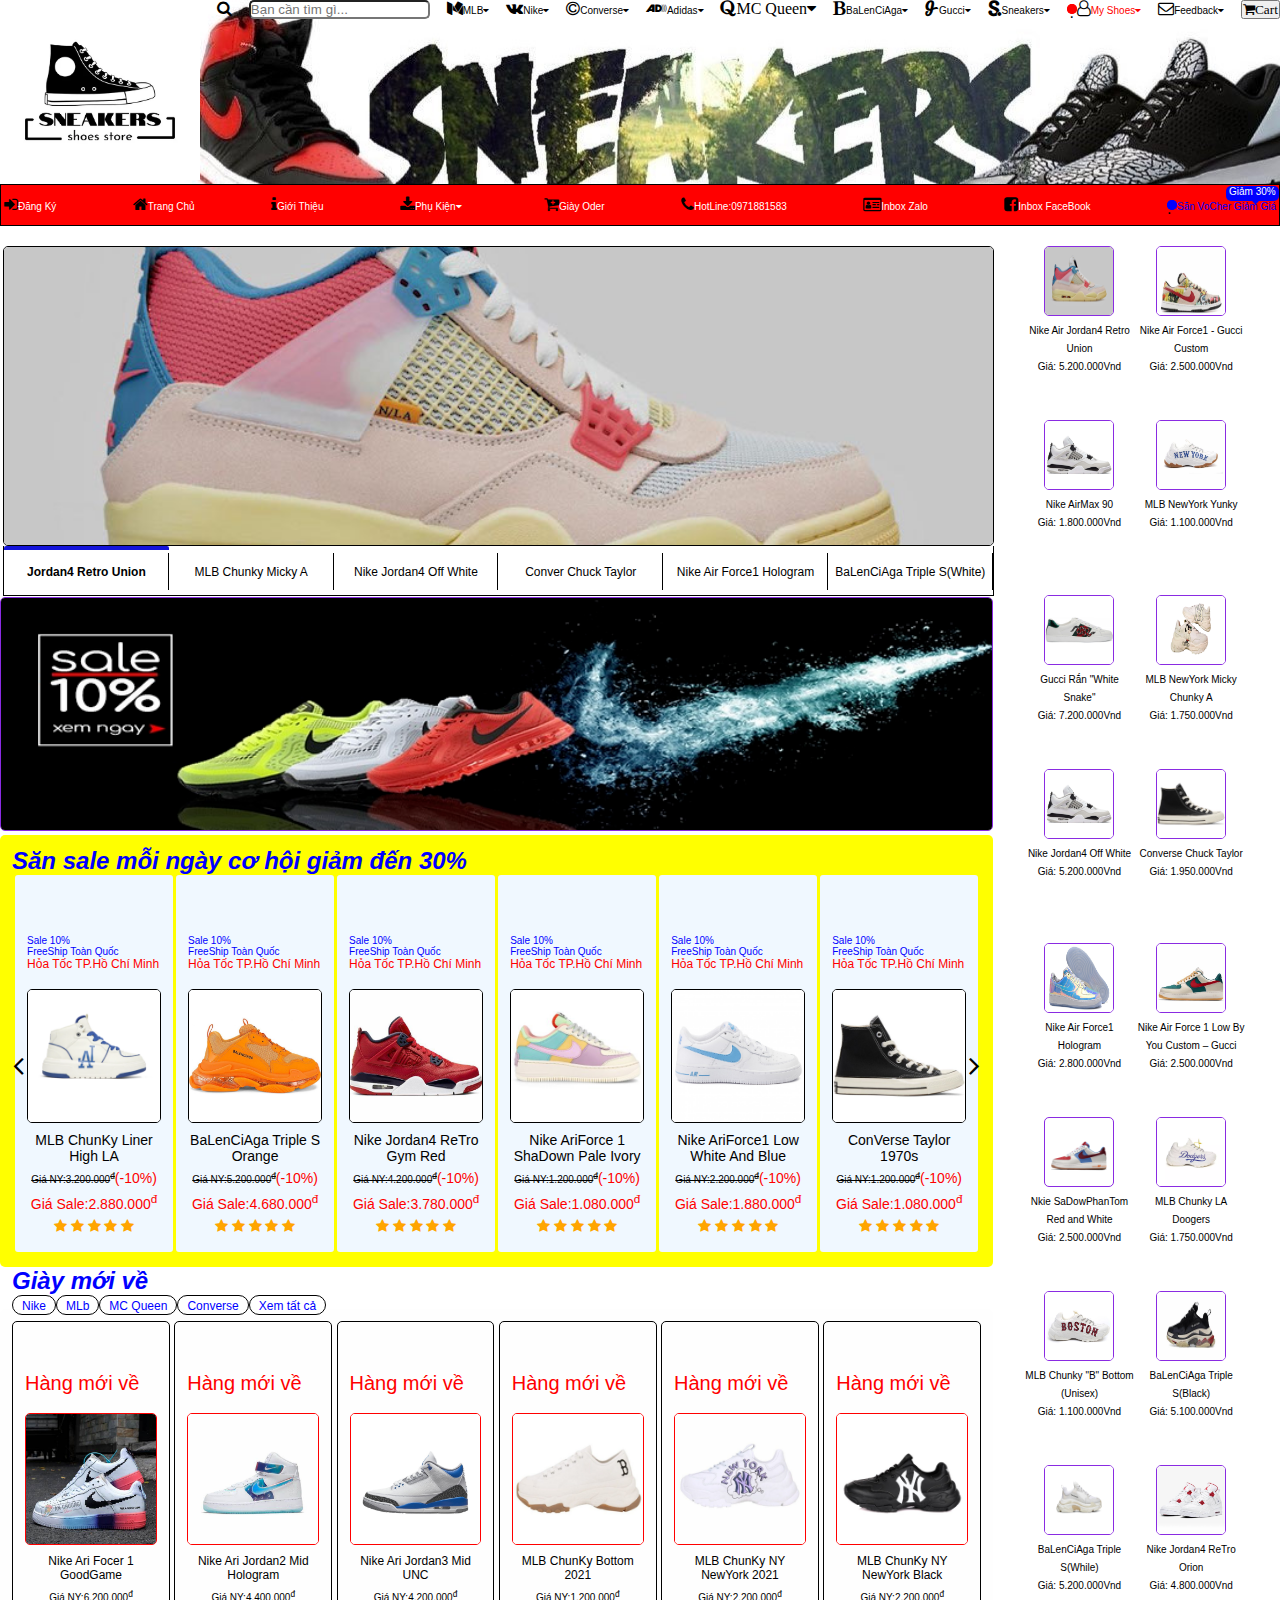
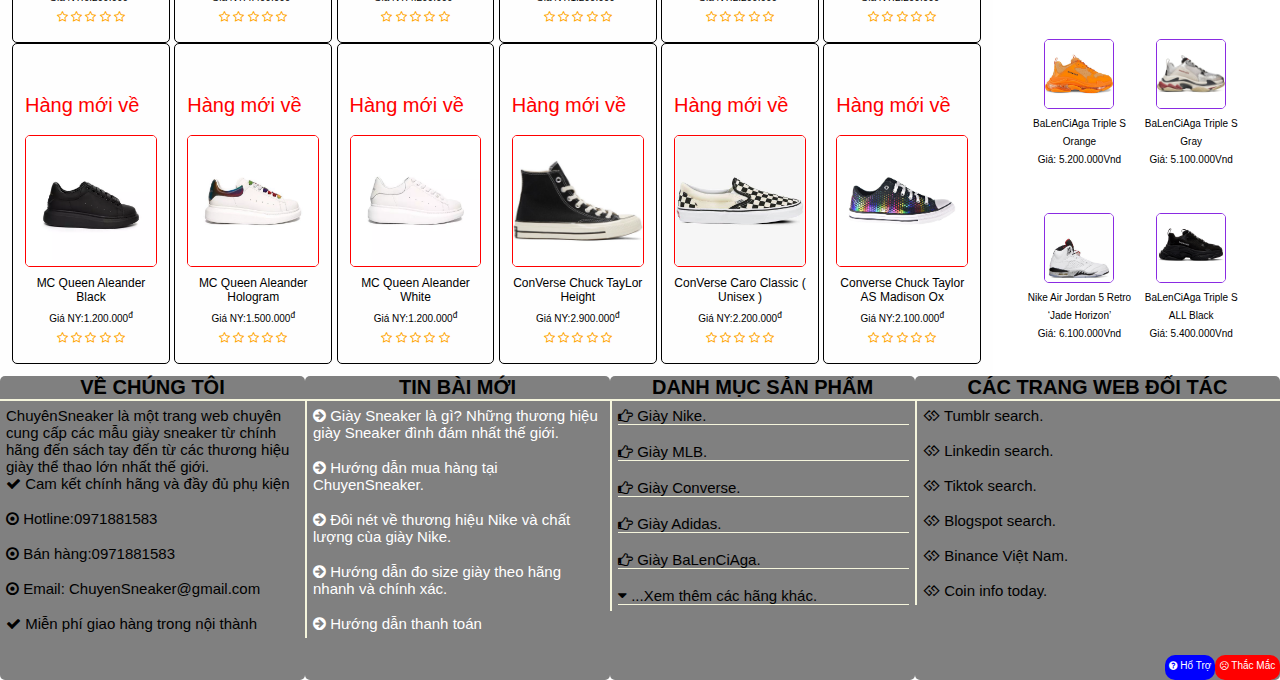
<file: index.html>
<!DOCTYPE html>
<html lang="en">
    <head>
        <title>Chuyên Sneaker</title>
        <meta charset="utf-8">
        <link rel="stylesheet" href="https://cdnjs.cloudflare.com/ajax/libs/font-awesome/4.7.0/css/font-awesome.min.css">
        <link rel="stylesheet" href="giay.css">
    </head>
    <body>
        <nav>
            <div class="container">
                <div class="menu">
                <ul>
                    <li><a href=""><img style =" width: 200px;"src="1/logo.png"></a></li>
                    <i class="fa fa-search" aria-hidden="true"></i>
                    <li><input style="border-radius:5px ;color: blue;" type="text" placeholder="Bạn cần tìm gì..."></li>
                    <li><i class="fa fa-medium" aria-hidden="true"><a href="">MLB</i><i class="fa fa-caret-down" aria-hidden="true"></i></a></li>
                    <li><i class="fa fa-vk" aria-hidden="true"><a href="">Nike</i><i class="fa fa-caret-down" aria-hidden="true"></i></a></li>
                    <li><i class="fa fa-copyright" aria-hidden="true"><a href="">Converse</i><i class="fa fa-caret-down" aria-hidden="true"></i></a></li>
                    <li><i class="fa fa-audio-description" aria-hidden="true"><a href="">Adidas</i><i class="fa fa-caret-down" aria-hidden="true"></i></a></li>
                    <li><i class="fa fa-quora" aria-hidden="true">MC Queen</i><i class="fa fa-caret-down" aria-hidden="true"></i></a></li>
                    <li><i class="fa fa-bold" aria-hidden="true"><a href="">BaLenCiAga</i><i class="fa fa-caret-down" aria-hidden="true"></i></a></li>
                    <li><i class="fa fa-glide-g" aria-hidden="true"><a href="">Gucci</i><i class="fa fa-caret-down" aria-hidden="true"></i></a></li>
                    <li><i class="fa fa-scribd" aria-hidden="true"><a href="">Sneakers</i><i class="fa fa-caret-down" aria-hidden="true"></i></a></li>
                    <li id ="address-from"><span class="top-center"><span class="top">.</span></span><i class="fa fa-user-o" aria-hidden="true"><a href="#" style="color: red;">My Shoes</i><i class="fa fa-caret-down" aria-hidden="true"></i></a></li>
                    <div class ="address-from">
                        <div class ="address-from-content">
                            <h2>Địa chỉ giao hàng<span id ="address-close"><i class="fa fa-window-close-o" aria-hidden="true"></i></span></h2>
                            <form action="">
                                <p>Nhập đầy đủ thông tin</p>
                                <select name="">
                                    <option value="#">--Chọn Tỉnh/Thành Phố--</option>
                                    <option value="#">Thành Phố Hồ Chí Minh</option>
                                </select>
                                <select name="" id ="">
                                    <option value="#">--Chọn Quận/Huyện--</option>
                                    <option value="#">Tân Phú</option>
                                </select>
                                <select name="">
                                    <option value="#">--Phường/xã--</option>
                                    <option value="#">Tây Thạnh</option>
                                </select>
                                <input type ="text" placeholder="Số nhà + Tên đường">
                                <button>Xác Nhận</button>
                            </form>
                        </div>
                    </div>
                    <li><i class="fa fa-envelope-o" aria-hidden="true"><a href="">Feedback</i><i class="fa fa-caret-down" aria-hidden="true"></i></a></li>
                    <li><a href="KT_GioHang.html"><button><i class="fa fa-shopping-cart" aria-hidden="true" aria-hidden="true">Cart</button></i></a></li>
                </ul>
            </div>
            </div>
        </nav>
        <section class="menu-bar">
            <div class="container">
                <div class ="menu-bar-container">
                    <ul>
                        <li><i class="fa fa-sign-in" aria-hidden="true"></i><a href="DangKy.html">Đăng Ký</a></li>
                        <li><i class="fa fa-home" aria-hidden="true"></i><a href="index.html">Trang Chủ</a></li>
                        <li><i class="fa fa-info" aria-hidden="true"></i><a href="GioiThieu.html">Giới Thiệu</a></li>
                        <li><i class="fa fa-download" aria-hidden="true"></i><a href="">Phụ Kiện<i class="fa fa-caret-down" aria-hidden="true"></i></a>
                            <div class ="submenu">
                                <ul>
                                    <li><a href="">Tất không cổ</a></li>
                                    <li><a href="">Tất cổ Low</a></li>
                                    <li><a href="">Tất cổ Mid</a></li>
                                    <li><a href="">Tất cổ hight</a></li>
                                    <li><a href="">Tất Nike</a></li>
                                    <li><a href="">Giây giày thay thế</a></li>
                                </ul>
                            </div>
                        </li>
                        <li><i class="fa fa-cart-plus" aria-hidden="true"></i><a href="">Giày Oder</a></li>
                        <li><i class="fa fa-phone" aria-hidden="true"></i><a href="">HotLine:0971881583</a></li>
                        <li><i class="fa fa-id-card-o" aria-hidden="true"></i><a href="https://zalo.me/0971881583">Inbox Zalo</a></li>
                        <li><i class="fa fa-facebook-square" aria-hidden="true"></i><a href="https://www.facebook.com/profile.php?id=100054068135704">Inbox FaceBook</a></li>
                        <li><span class="top1-center"><span class="top1">.</span></span><a href="" style="color: blue;">Săn VoCher Giảm Giá</a></li>
                    </ul>
                </div>
            </div>
        </section>
        <section class="slider">
            <div class="container">
                <div class="slider-container">
                    <div class="slider-container-left">
                        <div class="slider-container-left-top-contet">
                            <div class="slider-container-left-top">
                                <a href=""><img src="1/slider1.png" alt=""></a>
                                <a href=""><img src="1/slider6.png" alt=""></a>
                                <a href=""><img src="1/slider7.png" alt=""></a>
                                <a href=""><img src="1/slider1.png" alt=""></a>
                                <a href=""><img src="1/slider9.png" alt=""></a>
                                <a href=""><img src="1/slider15.png" alt=""></a>
                            </div>
                            <div class="slider-container-left-top-next">
                                <i class="fa fa-angle-left" aria-hidden="true"></i>
                                <i class="fa fa-angle-right" aria-hidden="true"></i>
                            </div>
                        </div>
                        <div class="slider-container-left-bottom">
                            <li style="font-size: 12px;"class="active">Jordan4 Retro Union</li>
                            <li style="font-size: 12px;">MLB Chunky Micky A</li>
                            <li style="font-size: 12px;">Nike Jordan4 Off White</li>
                            <li style="font-size: 12px;">Conver Chuck Taylor</li>
                            <li style="font-size: 12px;">Nike Air Force1 Hologram</li>
                            <li style="font-size: 12px;">BaLenCiAga Triple S(White)</li>
                        </div>
                    </div>
                    <div class="slider-container-right">
                        <li><a href=""><img src="1/slider1.png" alt=""><br>Nike Air Jordan4 Retro Union<br>Giá: 5.200.000Vnd</a></li>
                        <li><a href=""><img src="1/slider2.png" alt=""><br>Nike Air Force1 - Gucci Custom<br>Giá: 2.500.000Vnd</a></li>
                        <li><a href=""><img src="1/slider7.png" alt=""><br>Nike AirMax 90<br>Giá: 1.800.000Vnd</a></li>
                        <li><a href=""><img src="1/slider4.png" alt=""><br>MLB NewYork Yunky<br>Giá: 1.100.000Vnd</a></li>
                        <li><a href=""><img src="1/slider5.png" alt=""><br>Gucci Rắn "White Snake"<br>Giá: 7.200.000Vnd</a></li>
                        <li><a href=""><img src="1/slider6.png" alt=""><br>MLB NewYork Micky Chunky A<br>Giá: 1.750.000Vnd</a></li>
                        <li><a href=""><img src="1/slider7.png" alt=""><br>Nike Jordan4 Off White<br>Giá: 5.200.000Vnd</a></li>
                        <li><a href=""><img src="1/item5.png" alt=""><br>Converse Chuck Taylor<br>Giá: 1.950.000Vnd</a></li>
                        <li><a href=""><img src="1/slider9.png" alt=""><br>Nike Air Force1 Hologram<br>Giá: 2.800.000Vnd</a></li>
                        <li><a href=""><img src="1/slider10.png" alt=""><br>Nike Air Force 1 Low By You Custom – Gucci<br>Giá: 2.500.000Vnd</a></li>
                        <li><a href=""><img src="1/slider11.png" alt=""><br>Nkie SaDowPhanTom Red and White<br>Giá: 2.500.000Vnd</a></li>
                        <li><a href=""><img src="1/slider12.png" alt=""><br>MLB Chunky LA Doogers<br>Giá: 1.750.000Vnd</a></li>
                        <li><a href=""><img src="1/slider13.png" alt=""><br>MLB Chunky "B" Bottom (Unisex)<br>Giá: 1.100.000Vnd</a></li>
                        <li><a href=""><img src="1/slider14.png" alt=""><br>BaLenCiAga Triple S(Black)<br>Giá: 5.100.000Vnd</a></li>
                        <li><a href=""><img src="1/slider15.png" alt=""><br>BaLenCiAga Triple S(While)<br>Giá: 5.200.000Vnd</a></li>
                        <li><a href=""><img src="1/slider16.png" alt=""><br>Nike Jordan4 ReTro Orion<br>Giá: 4.800.000Vnd</a></li>
                        <li><a href=""><img src="1/new14.png" alt=""><br>BaLenCiAga Triple S Orange<br>Giá: 5.200.000Vnd</a></li>
                        <li><a href=""><img src="1/new15.png" alt=""><br>BaLenCiAga Triple S Gray<br>Giá: 5.100.000Vnd</a></li>
                        <li><a href=""><img src="1/new16.png" alt=""><br>Nike Air Jordan 5 Retro ‘Jade Horizon’<br>Giá: 6.100.000Vnd</a></li>
                        <li><a href=""><img src="1/new17.png" alt=""><br>BaLenCiAga Triple S ALL Black<br>Giá: 5.400.000Vnd</a></li>
                    </div>
                </div>
            </div>
        </section>
        <section class="Baner-one">
            <div class="container">
                <img src ="1/Baner.png"alt="">
            </div>
        </section>
        <section class="Slider-product-one">
            <div class="container">
                <div class="Slider-product-one-container">
                    <div class="Slider-product-one-containe-title">
                        <h2 style="color: blue;">Săn sale mỗi ngày cơ hội giảm đến 30%</h2>
                    </div>
                    <div class="Slider-produc-one-contai">
                        <div class="Slider-product-one-containe-items-conten">
                            <div class="Slider-product-one-containe-items">
                                <div class="Slider-product-one-containe-item">
                                    <div class="Slider-product-one-containe-item-text">
                                        <p style="text-align: left;color: blue;font-size: 10px;">Sale 10%</p>
                                        <p style="text-align: left;color: blue; font-size: 10px;">FreeShip Toàn Quốc</p>
                                        <p style="text-align: left;color: red; font-size: 12px;">Hỏa Tốc TP.Hồ Chí Minh</p>
                                        <br>
                                        <li><img src="1/item1.png"alt=""></li>
                                        <li style="text-align: center;">MLB ChunKy Liner High LA</li>
                                        <li style="text-align: center;"><a href=""><strike>Giá NY:3.200.000<sup>đ</sup></strike></a><span style="color: red;">(-10%)</span></li>
                                        <li style="text-align: center;font-size: 14px;color: red;">Giá Sale:2.880.000<sup>đ</sup></li>
                                        <li style="text-align: center;">
                                            <i class="fa fa-star" aria-hidden="true"></i>
                                            <i class="fa fa-star" aria-hidden="true"></i>
                                            <i class="fa fa-star" aria-hidden="true"></i>
                                            <i class="fa fa-star" aria-hidden="true"></i>
                                            <i class="fa fa-star" aria-hidden="true"></i>
                                        </li>
                                    </div>
                                </div>
                                <div class="Slider-product-one-containe-item">
                                    <div class="Slider-product-one-containe-item-text">
                                        <p style="text-align: left;color: blue;font-size: 10px;">Sale 10%</p>
                                        <p style="text-align: left;color: blue; font-size: 10px;">FreeShip Toàn Quốc</p>
                                        <p style="text-align: left;color: red; font-size: 12px;">Hỏa Tốc TP.Hồ Chí Minh</p>
                                        <br>
                                        <li><img src="1/new14.png"alt=""></li>
                                        <li style="text-align: center;">BaLenCiAga Triple S Orange</li>
                                        <li style="text-align: center;"><a href=""><strike>Giá NY:5.200.000<sup>đ</sup></strike></a><span style="color: red;">(-10%)</span></li>
                                        <li style="text-align: center;font-size: 14px;color: red;">Giá Sale:4.680.000<sup>đ</sup></li>
                                        <li style="text-align: center;">
                                            <i class="fa fa-star" aria-hidden="true"></i>
                                            <i class="fa fa-star" aria-hidden="true"></i>
                                            <i class="fa fa-star" aria-hidden="true"></i>
                                            <i class="fa fa-star" aria-hidden="true"></i>
                                            <i class="fa fa-star" aria-hidden="true"></i>
                                        </li>
                                    </div>
                                </div>
                                <div class="Slider-product-one-containe-item">
                                    <div class="Slider-product-one-containe-item-text">
                                        <p style="text-align: left;color: blue;font-size: 10px;">Sale 10%</p>
                                        <p style="text-align: left;color: blue; font-size: 10px;">FreeShip Toàn Quốc</p>
                                        <p style="text-align: left;color: red; font-size: 12px;">Hỏa Tốc TP.Hồ Chí Minh</p>
                                        <br>
                                        <li><img src="1/item2.png"alt=""></li>
                                        <li style="text-align: center;">Nike Jordan4 ReTro Gym Red</li>
                                        <li style="text-align: center;"><a href=""><strike>Giá NY:4.200.000<sup>đ</sup></strike></a><span style="color: red;">(-10%)</span></li>
                                        <li style="text-align: center;font-size: 14px;color: red;">Giá Sale:3.780.000<sup>đ</sup></li>
                                        <li style="text-align: center;">
                                            <i class="fa fa-star" aria-hidden="true"></i>
                                            <i class="fa fa-star" aria-hidden="true"></i>
                                            <i class="fa fa-star" aria-hidden="true"></i>
                                            <i class="fa fa-star" aria-hidden="true"></i>
                                            <i class="fa fa-star" aria-hidden="true"></i>
                                        </li>
                                    </div>
                                </div>
                                <div class="Slider-product-one-containe-item">
                                    <div class="Slider-product-one-containe-item-text">
                                        <p style="text-align: left;color: blue;font-size: 10px;">Sale 10%</p>
                                        <p style="text-align: left;color: blue; font-size: 10px;">FreeShip Toàn Quốc</p>
                                        <p style="text-align: left;color: red; font-size: 12px;">Hỏa Tốc TP.Hồ Chí Minh</p>
                                        <br>
                                        <li><img src="1/item3.png"alt=""></li>
                                        <li style="text-align: center;">Nike AriForce 1 ShaDown Pale Ivory</li>
                                        <li style="text-align: center;"><a href=""><strike>Giá NY:1.200.000<sup>đ</sup></strike></a><span style="color: red;">(-10%)</span></li>
                                        <li style="text-align: center;font-size: 14px;color: red;">Giá Sale:1.080.000<sup>đ</sup></li>
                                        <li style="text-align: center;">
                                            <i class="fa fa-star" aria-hidden="true"></i>
                                            <i class="fa fa-star" aria-hidden="true"></i>
                                            <i class="fa fa-star" aria-hidden="true"></i>
                                            <i class="fa fa-star" aria-hidden="true"></i>
                                            <i class="fa fa-star" aria-hidden="true"></i>
                                        </li>
                                    </div>
                                </div>
                                <div class="Slider-product-one-containe-item">
                                    <div class="Slider-product-one-containe-item-text">
                                        <p style="text-align: left;color: blue;font-size: 10px;">Sale 10%</p>
                                        <p style="text-align: left;color: blue; font-size: 10px;">FreeShip Toàn Quốc</p>
                                        <p style="text-align: left;color: red; font-size: 12px;">Hỏa Tốc TP.Hồ Chí Minh</p>
                                        <br>
                                        <li><img src="1/item4.png"alt=""></li>
                                        <li style="text-align: center;">Nike AriForce1 Low White And Blue</li>
                                        <li style="text-align: center;"><a href=""><strike>Giá NY:2.200.000<sup>đ</sup></strike></a><span style="color: red;">(-10%)</span></li>
                                        <li style="text-align: center;font-size: 14px;color: red;">Giá Sale:1.880.000<sup>đ</sup></li>
                                        <li style="text-align: center;">
                                            <i class="fa fa-star" aria-hidden="true"></i>
                                            <i class="fa fa-star" aria-hidden="true"></i>
                                            <i class="fa fa-star" aria-hidden="true"></i>
                                            <i class="fa fa-star" aria-hidden="true"></i>
                                            <i class="fa fa-star" aria-hidden="true"></i>
                                        </li>
                                    </div>
                                </div>
                                <div class="Slider-product-one-containe-item">
                                    <div class="Slider-product-one-containe-item-text">
                                        <p style="text-align: left;color: blue;font-size: 10px;">Sale 10%</p>
                                        <p style="text-align: left;color: blue; font-size: 10px;">FreeShip Toàn Quốc</p>
                                        <p style="text-align: left;color: red; font-size: 12px;">Hỏa Tốc TP.Hồ Chí Minh</p>
                                        <br>
                                        <li><img src="1/item5.png"alt=""></li>
                                        <li style="text-align: center;">ConVerse Taylor 1970s </li>
                                        <li style="text-align: center;"><a href=""><strike>Giá NY:1.200.000<sup>đ</sup></strike></a><span style="color: red;">(-10%)</span></li>
                                        <li style="text-align: center;font-size: 14px;color: red;">Giá Sale:1.080.000<sup>đ</sup></li>
                                        <li style="text-align: center;">
                                            <i class="fa fa-star" aria-hidden="true"></i>
                                            <i class="fa fa-star" aria-hidden="true"></i>
                                            <i class="fa fa-star" aria-hidden="true"></i>
                                            <i class="fa fa-star" aria-hidden="true"></i>
                                            <i class="fa fa-star" aria-hidden="true"></i>
                                        </li>
                                    </div>
                                </div>
                            </div>
                            <div class="Slider-product-one-containe-items">
                                <div class="Slider-product-one-containe-item">
                                    <div class="Slider-product-one-containe-item-text">
                                        <p style="text-align: left;color: blue;font-size: 10px;">Sale 15%</p>
                                        <p style="text-align: left;color: blue; font-size: 10px;">FreeShip Toàn Quốc</p>
                                        <p style="text-align: left;color: red; font-size: 12px;">Hỏa Tốc TP.Hồ Chí Minh</p>
                                        <br>
                                        <li><img src="1/item7.png"alt=""></li>
                                        <li style="text-align: center;">MLB NewYork Clasic ( Female )</li>
                                        <li style="text-align: center;"><a href=""><strike>Giá NY:1.700.000<sup>đ</sup></strike></a><span style="color: red;">(-15%)</span></li>
                                        <li style="text-align: center;font-size: 14px;color: red;">Giá Sale:1.487.500<sup>đ</sup></li>
                                        <li style="text-align: center;">
                                            <i class="fa fa-star" aria-hidden="true"></i>
                                            <i class="fa fa-star" aria-hidden="true"></i>
                                            <i class="fa fa-star" aria-hidden="true"></i>
                                            <i class="fa fa-star" aria-hidden="true"></i>
                                            <i class="fa fa-star" aria-hidden="true"></i>
                                        </li>
                                    </div>
                                </div>
                                <div class="Slider-product-one-containe-item">
                                    <div class="Slider-product-one-containe-item-text">
                                        <p style="text-align: left;color: blue;font-size: 10px;">Sale 15%</p>
                                        <p style="text-align: left;color: blue; font-size: 10px;">FreeShip Toàn Quốc</p>
                                        <p style="text-align: left;color: red; font-size: 12px;">Hỏa Tốc TP.Hồ Chí Minh</p>
                                        <br>
                                        <li><img src="1/item8.png"alt=""></li>
                                        <li style="text-align: center;">MLB Playball Mule Dia Monogram</li>
                                        <li style="text-align: center;"><a href=""><strike>Giá NY:2.090.000<sup>đ</sup></strike></a><span style="color: red;">(-15%)</span></li>
                                        <li style="text-align: center;font-size: 14px;color: red;">Giá Sale:1.776.500<sup>đ</sup></li>
                                        <li style="text-align: center;">
                                            <i class="fa fa-star" aria-hidden="true"></i>
                                            <i class="fa fa-star" aria-hidden="true"></i>
                                            <i class="fa fa-star" aria-hidden="true"></i>
                                            <i class="fa fa-star" aria-hidden="true"></i>
                                            <i class="fa fa-star" aria-hidden="true"></i>
                                        </li>
                                    </div>
                                </div>
                                <div class="Slider-product-one-containe-item">
                                    <div class="Slider-product-one-containe-item-text">
                                        <p style="text-align: left;color: blue;font-size: 10px;">Sale 15%</p>
                                        <p style="text-align: left;color: blue; font-size: 10px;">FreeShip Toàn Quốc</p>
                                        <p style="text-align: left;color: red; font-size: 12px;">Hỏa Tốc TP.Hồ Chí Minh</p>
                                        <br>
                                        <li><img src="1/item9.png"alt=""></li>
                                        <li style="text-align: center;">MLB Chunky Liner NY ‘Off White’</li>
                                        <li style="text-align: center;"><a href=""><strike>Giá NY:3.690.000<sup>đ</sup></strike></a><span style="color: red;">(-15%)</span></li>
                                        <li style="text-align: center;font-size: 14px;color: red;">Giá Sale:3.163.500<sup>đ</sup></li>
                                        <li style="text-align: center;">
                                            <i class="fa fa-star" aria-hidden="true"></i>
                                            <i class="fa fa-star" aria-hidden="true"></i>
                                            <i class="fa fa-star" aria-hidden="true"></i>
                                            <i class="fa fa-star" aria-hidden="true"></i>
                                            <i class="fa fa-star" aria-hidden="true"></i>
                                        </li>
                                    </div>
                                </div>
                                <div class="Slider-product-one-containe-item">
                                    <div class="Slider-product-one-containe-item-text">
                                        <p style="text-align: left;color: blue;font-size: 10px;">Sale 15%</p>
                                        <p style="text-align: left;color: blue; font-size: 10px;">FreeShip Toàn Quốc</p>
                                        <p style="text-align: left;color: red; font-size: 12px;">Hỏa Tốc TP.Hồ Chí Minh</p>
                                        <br>
                                        <li><img src="1/item10.png"alt=""></li>
                                        <li style="text-align: center;">MLB Chunky High Heart LA ‘White’</li>
                                        <li style="text-align: center;"><a href=""><strike>Giá NY:2.990.000<sup>đ</sup></strike></a><span style="color: red;">(-15%)</span></li>
                                        <li style="text-align: center;font-size: 14px;color: red;">Giá Sale:2.465.000<sup>đ</sup></li>
                                        <li style="text-align: center;">
                                            <i class="fa fa-star" aria-hidden="true"></i>
                                            <i class="fa fa-star" aria-hidden="true"></i>
                                            <i class="fa fa-star" aria-hidden="true"></i>
                                            <i class="fa fa-star" aria-hidden="true"></i>
                                            <i class="fa fa-star" aria-hidden="true"></i>
                                        </li>
                                    </div>
                                </div>
                                <div class="Slider-product-one-containe-item">
                                    <div class="Slider-product-one-containe-item-text">
                                        <p style="text-align: left;color: blue;font-size: 10px;">Sale 15%</p>
                                        <p style="text-align: left;color: blue; font-size: 10px;">FreeShip Toàn Quốc</p>
                                        <p style="text-align: left;color: red; font-size: 12px;">Hỏa Tốc TP.Hồ Chí Minh</p>
                                        <br>
                                        <li><img src="1/item11.png"alt=""></li>
                                        <li style="text-align: center;">MLB Bigball Chunky Air LA‘White Purple’ </li>
                                        <li style="text-align: center;"><a href=""><strike>Giá NY:2.890.000<sup>đ</sup></strike></a><span style="color: red;">(-15%)</span></li>
                                        <li style="text-align: center;font-size: 14px;color: red;">Giá Sale:2.456.000<sup>đ</sup></li>
                                        <li style="text-align: center;">
                                            <i class="fa fa-star" aria-hidden="true"></i>
                                            <i class="fa fa-star" aria-hidden="true"></i>
                                            <i class="fa fa-star" aria-hidden="true"></i>
                                            <i class="fa fa-star" aria-hidden="true"></i>
                                            <i class="fa fa-star" aria-hidden="true"></i>
                                        </li>
                                    </div>
                                </div>
                                <div class="Slider-product-one-containe-item">
                                    <div class="Slider-product-one-containe-item-text">
                                        <p style="text-align: left;color: blue;font-size: 10px;">Sale 15%</p>
                                        <p style="text-align: left;color: blue; font-size: 10px;">FreeShip Toàn Quốc</p>
                                        <p style="text-align: left;color: red; font-size: 12px;">Hỏa Tốc TP.Hồ Chí Minh</p>
                                        <br>
                                        <li><img src="1/item15.png"alt=""></li>
                                        <li style="text-align: center;">MC Queen Alexsander</li>
                                        <li style="text-align: center;"><a href=""><strike>Giá NY:1.900.000<sup>đ</sup></strike></a><span style="color: red;">(-15%)</span></li>
                                        <li style="text-align: center;font-size: 14px;color: red;">Giá Sale:1.615.000<sup>đ</sup></li>
                                        <li style="text-align: center;">
                                            <i class="fa fa-star" aria-hidden="true"></i>
                                            <i class="fa fa-star" aria-hidden="true"></i>
                                            <i class="fa fa-star" aria-hidden="true"></i>
                                            <i class="fa fa-star" aria-hidden="true"></i>
                                            <i class="fa fa-star" aria-hidden="true"></i>
                                        </li>
                                    </div>
                                </div>
                            </div>
                            <div class="Slider-product-one-containe-items">
                                <div class="Slider-product-one-containe-item">
                                    <div class="Slider-product-one-containe-item-text">
                                        <p style="text-align: left;color: blue;font-size: 10px;">Sale 20%</p>
                                        <p style="text-align: left;color: blue; font-size: 10px;">FreeShip Toàn Quốc</p>
                                        <p style="text-align: left;color: red; font-size: 12px;">Giao Hàng Toàn Quốc</p>
                                        <br>
                                        <li><img src="1/item13.png"alt=""></li>
                                        <li style="text-align: center;">Nike Ari Jordan2 Mid Purple</li>
                                        <li style="text-align: center;"><a href=""><strike>Giá NY:3.200.000<sup>đ</sup></strike></a><span style="color: red;">(-20%)</span></li>
                                        <li style="text-align: center;font-size: 14px;color: red;">Giá Sale:2.560.000<sup>đ</sup></li>
                                        <li style="text-align: center;">
                                            <i class="fa fa-star" aria-hidden="true"></i>
                                            <i class="fa fa-star" aria-hidden="true"></i>
                                            <i class="fa fa-star" aria-hidden="true"></i>
                                            <i class="fa fa-star" aria-hidden="true"></i>
                                            <i class="fa fa-star" aria-hidden="true"></i>
                                        </li>
                                    </div>
                                </div>
                                <div class="Slider-product-one-containe-item">
                                    <div class="Slider-product-one-containe-item-text">
                                        <p style="text-align: left;color: blue;font-size: 10px;">Sale 20%</p>
                                        <p style="text-align: left;color: blue; font-size: 10px;">FreeShip Toàn Quốc</p>
                                        <p style="text-align: left;color: red; font-size: 12px;">Giao Hàng Toàn Quốc</p>
                                        <br>
                                        <li><img src="1/item14.png"alt=""></li>
                                        <li style="text-align: center;">Nike Ari Jordan2 Mid BlueSky</li>
                                        <li style="text-align: center;"><a href=""><strike>Giá NY:3.200.000<sup>đ</sup></strike></a><span style="color: red;">(-20%)</span></li>
                                        <li style="text-align: center;font-size: 14px;color: red;">Giá Sale:2.560.000<sup>đ</sup></li>
                                        <li style="text-align: center;">
                                            <i class="fa fa-star" aria-hidden="true"></i>
                                            <i class="fa fa-star" aria-hidden="true"></i>
                                            <i class="fa fa-star" aria-hidden="true"></i>
                                            <i class="fa fa-star" aria-hidden="true"></i>
                                            <i class="fa fa-star" aria-hidden="true"></i>
                                        </li>
                                    </div>
                                </div>
                                <div class="Slider-product-one-containe-item">
                                    <div class="Slider-product-one-containe-item-text">
                                        <p style="text-align: left;color: blue;font-size: 10px;">Sale 20%</p>
                                        <p style="text-align: left;color: blue; font-size: 10px;">FreeShip Toàn Quốc</p>
                                        <p style="text-align: left;color: red; font-size: 12px;">Giao Hàng Toàn Quốc</p>
                                        <br>
                                        <li><img src="1/item12.png"alt=""></li>
                                        <li style="text-align: center;">Nike Jordan2 Mid "Red"</li>
                                        <li style="text-align: center;"><a href=""><strike>Giá NY:4.200.000<sup>đ</sup></strike></a><span style="color: red;">(-20%)</span></li>
                                        <li style="text-align: center;font-size: 14px;color: red;">Giá Sale:3.360.000<sup>đ</sup></li>
                                        <li style="text-align: center;">
                                            <i class="fa fa-star" aria-hidden="true"></i>
                                            <i class="fa fa-star" aria-hidden="true"></i>
                                            <i class="fa fa-star" aria-hidden="true"></i>
                                            <i class="fa fa-star" aria-hidden="true"></i>
                                            <i class="fa fa-star" aria-hidden="true"></i>
                                        </li>
                                    </div>
                                </div>
                                <div class="Slider-product-one-containe-item">
                                    <div class="Slider-product-one-containe-item-text">
                                        <p style="text-align: left;color: blue;font-size: 10px;">Sale 20%</p>
                                        <p style="text-align: left;color: blue; font-size: 10px;">FreeShip Toàn Quốc</p>
                                        <p style="text-align: left;color: red; font-size: 12px;">Giao Hàng Toàn Quốc</p>
                                        <br>
                                        <li><img src="1/item16.png"alt=""></li>
                                        <li style="text-align: center;">Nike AriForce1 White Red ( Unisex )</li>
                                        <li style="text-align: center;"><a href=""><strike>Giá NY:2.200.000<sup>đ</sup></strike></a><span style="color: red;">(-20%)</span></li>
                                        <li style="text-align: center;font-size: 14px;color: red;">Giá Sale:1.760.000<sup>đ</sup></li>
                                        <li style="text-align: center;">
                                            <i class="fa fa-star" aria-hidden="true"></i>
                                            <i class="fa fa-star" aria-hidden="true"></i>
                                            <i class="fa fa-star" aria-hidden="true"></i>
                                            <i class="fa fa-star" aria-hidden="true"></i>
                                            <i class="fa fa-star" aria-hidden="true"></i>
                                        </li>
                                    </div>
                                </div>
                                <div class="Slider-product-one-containe-item">
                                    <div class="Slider-product-one-containe-item-text">
                                        <p style="text-align: left;color: blue;font-size: 10px;">Sale 20%</p>
                                        <p style="text-align: left;color: blue; font-size: 10px;">FreeShip Toàn Quốc</p>
                                        <p style="text-align: left;color: red; font-size: 12px;">Giao Hàng Toàn Quốc</p>
                                        <br>
                                        <li><a href="chitiet.html"><img src="1/item17.png"alt=""></a></li>
                                        <li style="text-align: center;">Nike Ari Jordan1 Metalic Gold Low</li>
                                        <li style="text-align: center;"><a href=""><strike>Giá NY:1.790.000<sup>đ</sup></strike></a><span style="color: red;">(-20%)</span></li>
                                        <li style="text-align: center;font-size: 14px;color: red;">Giá Sale:1.432.000<sup>đ</sup></li>
                                        <li style="text-align: center;">
                                            <i class="fa fa-star" aria-hidden="true"></i>
                                            <i class="fa fa-star" aria-hidden="true"></i>
                                            <i class="fa fa-star" aria-hidden="true"></i>
                                            <i class="fa fa-star" aria-hidden="true"></i>
                                            <i class="fa fa-star" aria-hidden="true"></i>
                                        </li>
                                    </div>
                                </div>
                                <div class="Slider-product-one-containe-item">
                                    <div class="Slider-product-one-containe-item-text">
                                        <p style="text-align: left;color: blue;font-size: 10px;">Sale 10%</p>
                                        <p style="text-align: left;color: blue; font-size: 10px;">FreeShip Toàn Quốc</p>
                                        <p style="text-align: left;color: red; font-size: 12px;">Giao Hàng Toàn Quốc</p>
                                        <br>
                                        <li><img src="1/item18.png"alt=""></li>
                                        <li style="text-align: center;">Balenciaga Triple S Clear Sole </li>
                                        <li style="text-align: center;"><a href=""><strike>Giá NY:4.500.000<sup>đ</sup></strike></a><span style="color: red;">(-10%)</span></li>
                                        <li style="text-align: center;font-size: 14px;color: red;">Giá Sale:3.600.000<sup>đ</sup></li>
                                        <li style="text-align: center;">
                                            <i class="fa fa-star" aria-hidden="true"></i>
                                            <i class="fa fa-star" aria-hidden="true"></i>
                                            <i class="fa fa-star" aria-hidden="true"></i>
                                            <i class="fa fa-star" aria-hidden="true"></i>
                                            <i class="fa fa-star" aria-hidden="true"></i>
                                        </li>
                                    </div>
                                </div>
                            </div>
                        </div>
                        <div class="Slider-produc-one-contai-next">
                            <i class="fa fa-angle-left fa-angle-left-two" aria-hidden="true"></i>
                            <i class="fa fa-angle-right fa-angle-right-two" aria-hidden="true"></i>
                        </div>
                </div>  
            </div>
        </div>   
     </div>
    </section>
    <section calss="product-galagy-one">
        <div class="container">
            <div class="product-galagy-one-container">
                <div class="product-galagy-one-container-title">
                    <h2 style="font-style: italic;">Giày mới về</h2>
                    <ul>
                        <li><a href="">Nike</a></li>
                        <li><a href="">MLb</a></li>
                        <li><a href="">MC Queen</a></li>
                        <li><a href="">Converse</a></li>
                        <li><a href="">Xem tất cả</a></li>
                    </ul>
                </div>
                <div class="product-galagy-one-container-product">
                    <div class="product-galagy-one-container-product-item">
                        <div class="product-galagy-one-container-product-item-text">
                            <p style="text-align: left;color: red;font-size: 20px;">Hàng mới về</p>
                            <br>
                            <li><img src="1/new1.png"alt=""></li>
                            <li style="text-align: center;">Nike Ari Focer 1 GoodGame</li>
                            <li style="text-align: center;"><a href="">Giá NY:6.200.000<sup>đ</sup></a></li>
                            <li style="text-align: center;">
                                <i class="fa fa-star-o" aria-hidden="true"></i>
                                <i class="fa fa-star-o" aria-hidden="true"></i>
                                <i class="fa fa-star-o" aria-hidden="true"></i>
                                <i class="fa fa-star-o" aria-hidden="true"></i>
                                <i class="fa fa-star-o" aria-hidden="true"></i>
                            </li>
                        </div>
                    </div>
                    <div class="product-galagy-one-container-product-item">
                        <div class="product-galagy-one-container-product-item-text">
                            <p style="text-align: left;color: red;font-size: 20px;">Hàng mới về</p>
                            <br>
                            <li><img src="1/new2.png"alt=""></li>
                            <li style="text-align: center;">Nike Ari Jordan2 Mid Hologram</li>
                            <li style="text-align: center;"><a href="">Giá NY:4.400.000<sup>đ</sup></a></li>
                            <li style="text-align: center;">
                                <i class="fa fa-star-o" aria-hidden="true"></i>
                                <i class="fa fa-star-o" aria-hidden="true"></i>
                                <i class="fa fa-star-o" aria-hidden="true"></i>
                                <i class="fa fa-star-o" aria-hidden="true"></i>
                                <i class="fa fa-star-o" aria-hidden="true"></i>
                            </li>
                        </div>
                    </div>
                    <div class="product-galagy-one-container-product-item">
                        <div class="product-galagy-one-container-product-item-text">
                            <p style="text-align: left;color: red;font-size: 20px;">Hàng mới về</p>
                            <br>
                            <li><img src="1/new4.png"alt=""></li>
                            <li style="text-align: center;">Nike Ari Jordan3 Mid UNC</li>
                            <li style="text-align: center;"><a href="">Giá NY:4.200.000<sup>đ</sup></a></li>
                            <li style="text-align: center;">
                                <i class="fa fa-star-o" aria-hidden="true"></i>
                                <i class="fa fa-star-o" aria-hidden="true"></i>
                                <i class="fa fa-star-o" aria-hidden="true"></i>
                                <i class="fa fa-star-o" aria-hidden="true"></i>
                                <i class="fa fa-star-o" aria-hidden="true"></i>
                            </li>
                        </div>
                    </div>
                    <div class="product-galagy-one-container-product-item">
                        <div class="product-galagy-one-container-product-item-text">
                            <p style="text-align: left;color: red;font-size: 20px;">Hàng mới về</p>
                            <br>
                            <li><img src="1/new3.png"alt=""></li>
                            <li style="text-align: center;">MLB ChunKy Bottom 2021</li>
                            <li style="text-align: center;"><a href="">Giá NY:1.200.000<sup>đ</sup></a></li>
                            <li style="text-align: center;">
                                <i class="fa fa-star-o" aria-hidden="true"></i>
                                <i class="fa fa-star-o" aria-hidden="true"></i>
                                <i class="fa fa-star-o" aria-hidden="true"></i>
                                <i class="fa fa-star-o" aria-hidden="true"></i>
                                <i class="fa fa-star-o" aria-hidden="true"></i>
                            </li>
                        </div>
                    </div>
                    <div class="product-galagy-one-container-product-item">
                        <div class="product-galagy-one-container-product-item-text">
                            <p style="text-align: left;color: red;font-size: 20px;">Hàng mới về</p>
                            <br>
                            <li><img src="1/new5.png"alt=""></li>
                            <li style="text-align: center;">MLB ChunKy NY NewYork 2021</li>
                            <li style="text-align: center;"><a href="">Giá NY:2.200.000<sup>đ</sup></a></li>
                            <li style="text-align: center;">
                                <i class="fa fa-star-o" aria-hidden="true"></i>
                                <i class="fa fa-star-o" aria-hidden="true"></i>
                                <i class="fa fa-star-o" aria-hidden="true"></i>
                                <i class="fa fa-star-o" aria-hidden="true"></i>
                                <i class="fa fa-star-o" aria-hidden="true"></i>
                            </li>
                        </div>
                    </div>
                    <div class="product-galagy-one-container-product-item">
                        <div class="product-galagy-one-container-product-item-text">
                            <p style="text-align: left;color: red;font-size: 20px;">Hàng mới về</p>
                            <br>
                            <li><img src="1/new6.png"alt=""></li>
                            <li style="text-align: center;">MLB ChunKy NY NewYork Black</li>
                            <li style="text-align: center;"><a href="">Giá NY:2.200.000<sup>đ</sup></a></li>
                            <li style="text-align: center;">
                                <i class="fa fa-star-o" aria-hidden="true"></i>
                                <i class="fa fa-star-o" aria-hidden="true"></i>
                                <i class="fa fa-star-o" aria-hidden="true"></i>
                                <i class="fa fa-star-o" aria-hidden="true"></i>
                                <i class="fa fa-star-o" aria-hidden="true"></i>
                            </li>
                        </div>
                    </div>
                    <div class="product-galagy-one-container-product-item">
                        <div class="product-galagy-one-container-product-item-text">
                            <p style="text-align: left;color: red;font-size: 20px;">Hàng mới về</p>
                            <br>
                            <li><img src="1/new7.png"alt=""></li>
                            <li style="text-align: center;">MC Queen Aleander Black</li>
                            <li style="text-align: center;"><a href="">Giá NY:1.200.000<sup>đ</sup></a></li>
                            <li style="text-align: center;">
                                <i class="fa fa-star-o" aria-hidden="true"></i>
                                <i class="fa fa-star-o" aria-hidden="true"></i>
                                <i class="fa fa-star-o" aria-hidden="true"></i>
                                <i class="fa fa-star-o" aria-hidden="true"></i>
                                <i class="fa fa-star-o" aria-hidden="true"></i>
                            </li>
                        </div>
                    </div>
                    <div class="product-galagy-one-container-product-item">
                        <div class="product-galagy-one-container-product-item-text">
                            <p style="text-align: left;color: red;font-size: 20px;">Hàng mới về</p>
                            <br>
                            <li><img src="1/new8.png"alt=""></li>
                            <li style="text-align: center;">MC Queen Aleander Hologram</li>
                            <li style="text-align: center;"><a href="">Giá NY:1.500.000<sup>đ</sup></a></li>
                            <li style="text-align: center;">
                                <i class="fa fa-star-o" aria-hidden="true"></i>
                                <i class="fa fa-star-o" aria-hidden="true"></i>
                                <i class="fa fa-star-o" aria-hidden="true"></i>
                                <i class="fa fa-star-o" aria-hidden="true"></i>
                                <i class="fa fa-star-o" aria-hidden="true"></i>
                            </li>
                        </div>
                    </div>
                    <div class="product-galagy-one-container-product-item">
                        <div class="product-galagy-one-container-product-item-text">
                            <p style="text-align: left;color: red;font-size: 20px;">Hàng mới về</p>
                            <br>
                            <li><img src="1/new9.png"alt=""></li>
                            <li style="text-align: center;">MC Queen Aleander White</li>
                            <li style="text-align: center;"><a href="">Giá NY:1.200.000<sup>đ</sup></a></li>
                            <li style="text-align: center;">
                                <i class="fa fa-star-o" aria-hidden="true"></i>
                                <i class="fa fa-star-o" aria-hidden="true"></i>
                                <i class="fa fa-star-o" aria-hidden="true"></i>
                                <i class="fa fa-star-o" aria-hidden="true"></i>
                                <i class="fa fa-star-o" aria-hidden="true"></i>
                            </li>
                        </div>
                    </div>
                    <div class="product-galagy-one-container-product-item">
                        <div class="product-galagy-one-container-product-item-text">
                            <p style="text-align: left;color: red;font-size: 20px;">Hàng mới về</p>
                            <br>
                            <li><img src="1/item5.png"alt=""></li>
                            <li style="text-align: center;">ConVerse Chuck TayLor Height</li>
                            <li style="text-align: center;"><a href="">Giá NY:2.900.000<sup>đ</sup></a></li>
                            <li style="text-align: center;">
                                <i class="fa fa-star-o" aria-hidden="true"></i>
                                <i class="fa fa-star-o" aria-hidden="true"></i>
                                <i class="fa fa-star-o" aria-hidden="true"></i>
                                <i class="fa fa-star-o" aria-hidden="true"></i>
                                <i class="fa fa-star-o" aria-hidden="true"></i>
                            </li>  
                        </div>
                    </div>
                    <div class="product-galagy-one-container-product-item">
                        <div class="product-galagy-one-container-product-item-text">
                            <p style="text-align: left;color: red;font-size: 20px;">Hàng mới về</p>
                            <br>
                            <li><img src="1/new11.png"alt=""></li>
                            <li style="text-align: center;">ConVerse Caro Classic ( Unisex )</li>
                            <li style="text-align: center;"><a href="">Giá NY:2.200.000<sup>đ</sup></a></li>
                            <li style="text-align: center;">
                                <i class="fa fa-star-o" aria-hidden="true"></i>
                                <i class="fa fa-star-o" aria-hidden="true"></i>
                                <i class="fa fa-star-o" aria-hidden="true"></i>
                                <i class="fa fa-star-o" aria-hidden="true"></i>
                                <i class="fa fa-star-o" aria-hidden="true"></i>
                            </li>
                        </div>
                    </div>
                    <div class="product-galagy-one-container-product-item">
                        <div class="product-galagy-one-container-product-item-text">
                            <p style="text-align: left;color: red;font-size: 20px;">Hàng mới về</p>
                            <br>
                            <li><img src="1/new12.png"alt=""></li>
                            <li style="text-align: center;">Converse Chuck Taylor AS Madison Ox</li>
                            <li style="text-align: center;"><a href="">Giá NY:2.100.000<sup>đ</sup></a></li>
                            <li style="text-align: center;">
                                <i class="fa fa-star-o" aria-hidden="true"></i>
                                <i class="fa fa-star-o" aria-hidden="true"></i>
                                <i class="fa fa-star-o" aria-hidden="true"></i>
                                <i class="fa fa-star-o" aria-hidden="true"></i>
                                <i class="fa fa-star-o" aria-hidden="true"></i>
                            </li>  
                        </div>
                    </div>
                </div>
            </div>
        </div>
    </section>
        <script src ="close.js"></script>
        <div class="END">
            <div class="Khung1">
                <h2>VỀ CHÚNG TÔI</h2>
                <ul>
                    <li>ChuyênSneaker là một trang web chuyên cung cấp các mẫu giày sneaker từ chính hãng đến sách tay đến từ các thương hiệu giày thể thao lớn nhất thế giới.</li>
                    <li><i class="fa fa-check" aria-hidden="true"></i> Cam kết chính hãng và đầy đủ phụ kiện</li>
                    <br>
                    <li><i class="fa fa-dot-circle-o" aria-hidden="true"></i> Hotline:0971881583</li>
                    <br>
                    <li><i class="fa fa-dot-circle-o" aria-hidden="true"></i> Bán hàng:0971881583</li>
                    <br>
                    <li><i class="fa fa-dot-circle-o" aria-hidden="true"></i> Email: ChuyenSneaker@gmail.com</li>
                    <br>
                    <li><i class="fa fa-check" aria-hidden="true"></i> Miễn phí giao hàng trong nội thành</li>
                </ul>
            </div>
            <div class="Khung2">
                <h2>TIN BÀI MỚI</h2>
                <ul>
                    <li><i class="fa fa-arrow-circle-right" aria-hidden="true"></i> Giày Sneaker là gì? Những thương hiệu giày Sneaker đình đám nhất thế giới.</li>
                    <br>
                    <li><i class="fa fa-arrow-circle-right" aria-hidden="true"></i> Hướng dẫn mua hàng tại ChuyenSneaker.</li>
                    <br>
                    <li><i class="fa fa-arrow-circle-right" aria-hidden="true"></i> Đôi nét về thương hiệu Nike và chất lượng cùa giày Nike.</li>
                    <br>
                    <li><i class="fa fa-arrow-circle-right" aria-hidden="true"></i> Hướng dẫn đo size giày theo hãng nhanh và chính xác.</li>
                    <br>
                    <li><i class="fa fa-arrow-circle-right" aria-hidden="true"></i> Hướng dẫn thanh toán </li>
                </ul>
            </div>
            <div class="Khung3">
                <h2>DANH MỤC SẢN PHẨM</h2>
                <ul>
                    <li><i class="fa fa-hand-o-right" aria-hidden="true"></i> Giày Nike.</li>
                    <br>
                    <li><i class="fa fa-hand-o-right" aria-hidden="true"></i> Giày MLB.</li>
                    <br>
                    <li><i class="fa fa-hand-o-right" aria-hidden="true"></i> Giày Converse.</li>
                    <br>
                    <li><i class="fa fa-hand-o-right" aria-hidden="true"></i> Giày Adidas.</li>
                    <br>
                    <li><i class="fa fa-hand-o-right" aria-hidden="true"></i> Giày BaLenCiAga.</li>
                    <br>
                    <li><i class="fa fa-caret-down" aria-hidden="true"></i> ...Xem thêm các hãng khác.</li>
                </ul>
            </div>
            <div class="Khung4">
                <h2>CÁC TRANG WEB ĐỐI TÁC</h2>
                <ul>
                    <li><i class="fa fa-gg" aria-hidden="true"></i> Tumblr search.</li>
                    <br>
                    <li><i class="fa fa-gg" aria-hidden="true"></i> Linkedin search.</li>
                    <br>
                    <li><i class="fa fa-gg" aria-hidden="true"></i> Tiktok search.</li>
                    <br>
                    <li><i class="fa fa-gg" aria-hidden="true"></i> Blogspot search.</li>
                    <br>
                    <li><i class="fa fa-gg" aria-hidden="true"></i> Binance Việt Nam.</li>
                    <br>
                    <li><i class="fa fa-gg" aria-hidden="true"></i> Coin info today.</li>
                </ul>
                <div class="hotro">
                    <a href=""><a><i class="fa fa-question-circle" aria-hidden="true"></i> Hổ Trợ</a></a>
                </div>
                <div class="thacmac">
                    <a href=""><a><i class="fa fa-frown-o" aria-hidden="true"></i> Thắc Mắc</a></a>
                </div>
            </div>
        </div>
    </body>
</html>
</file>
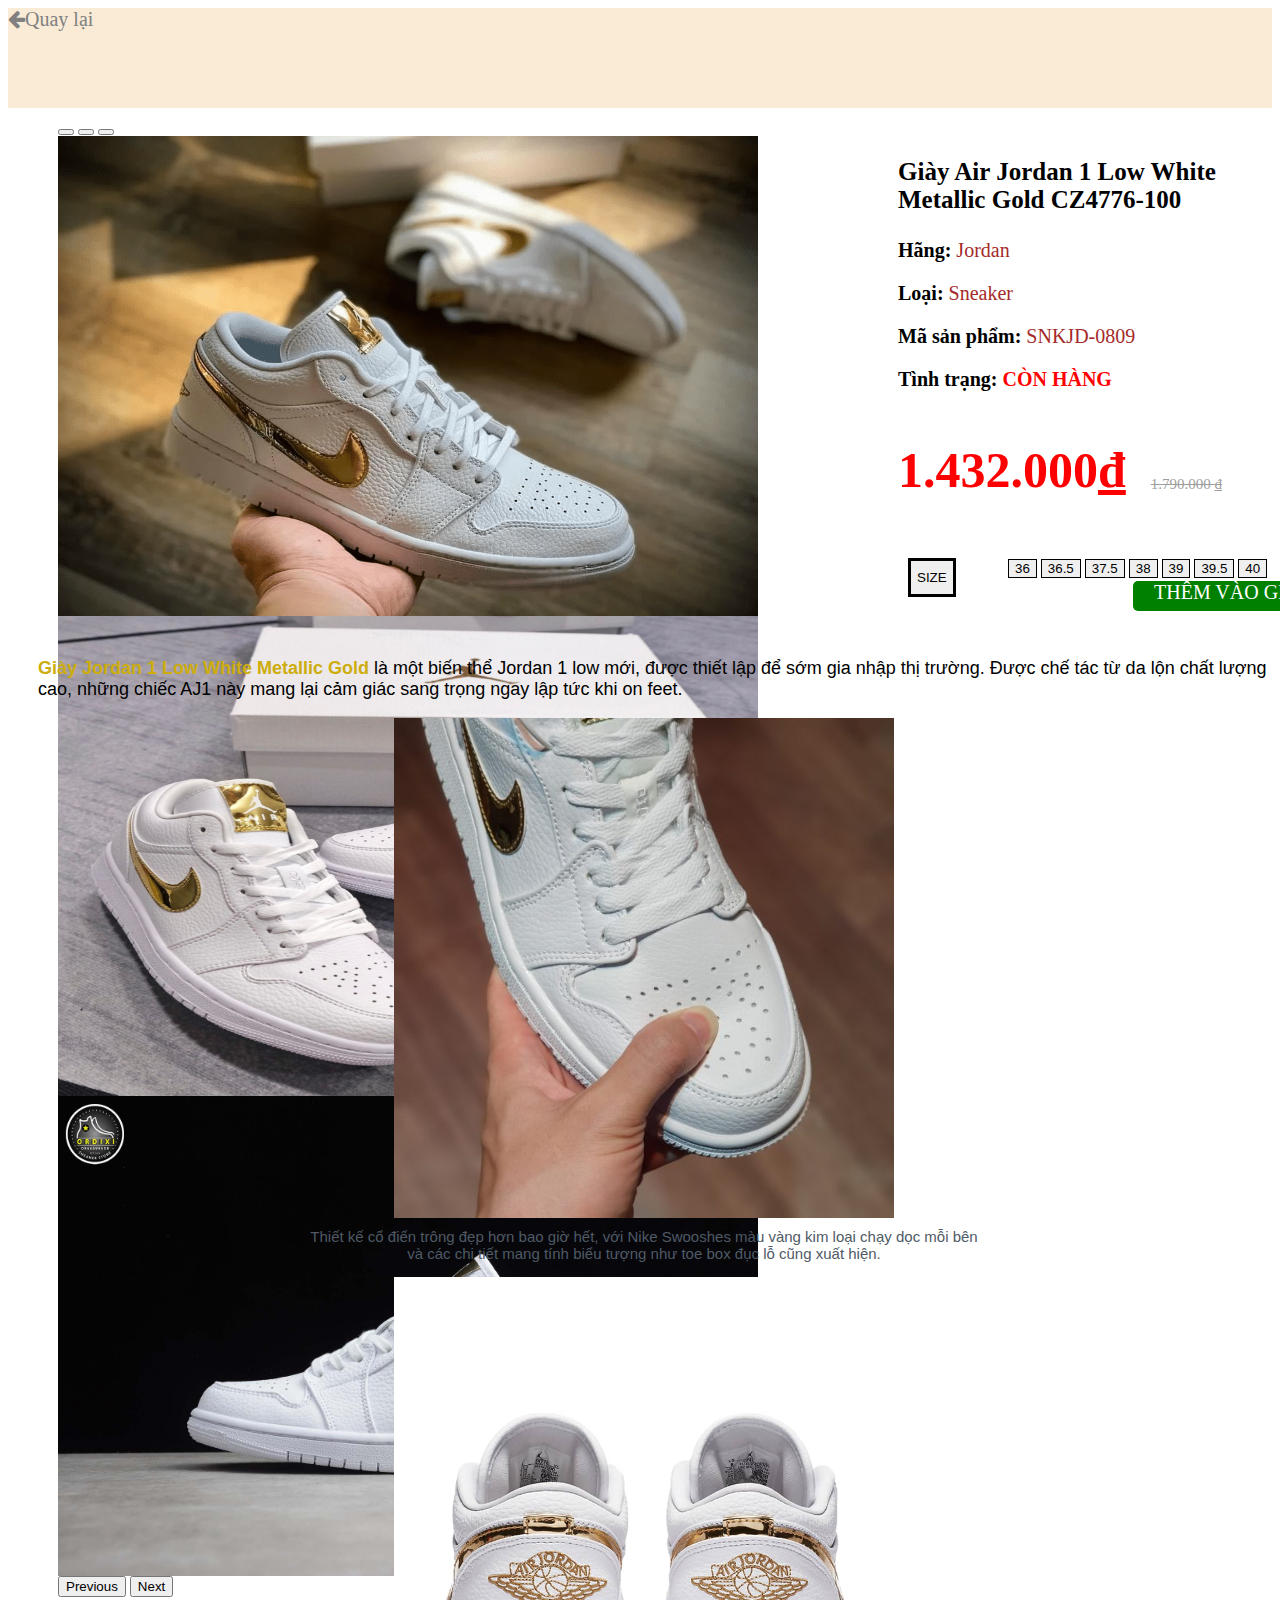
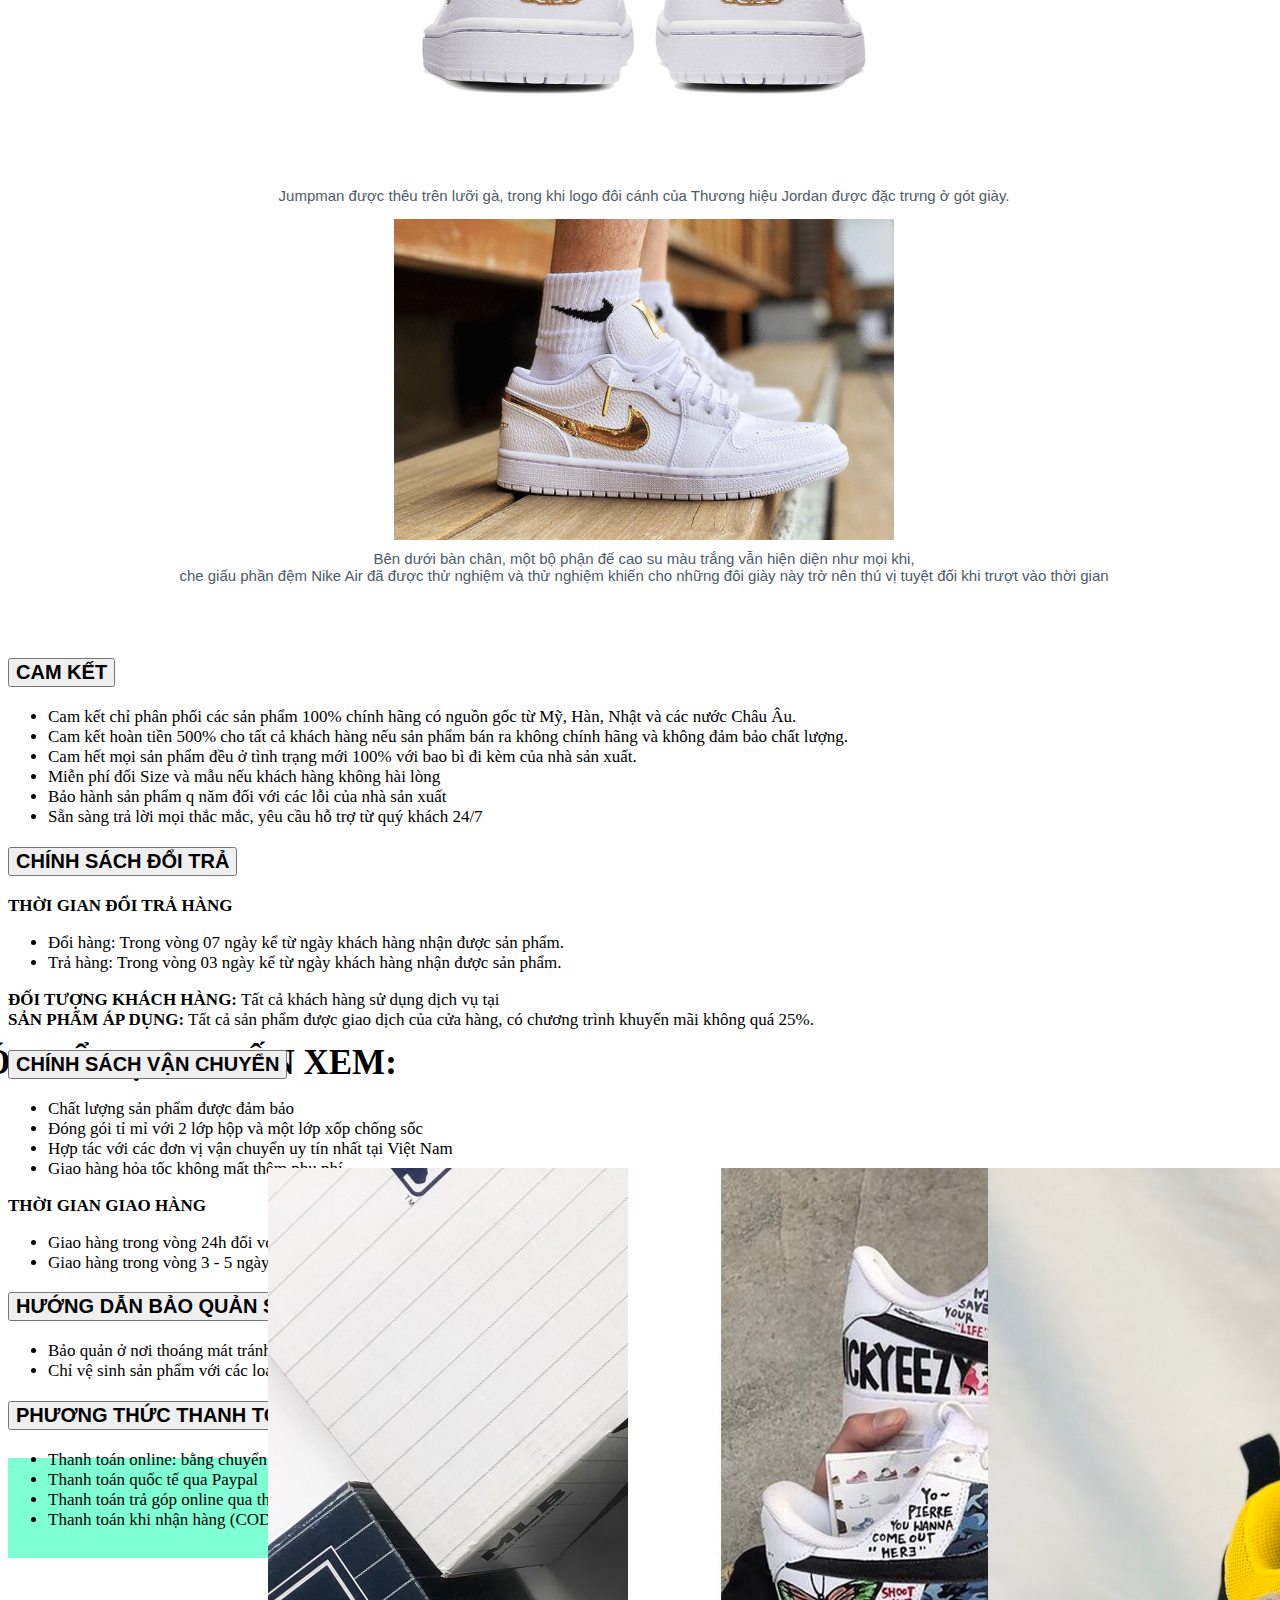
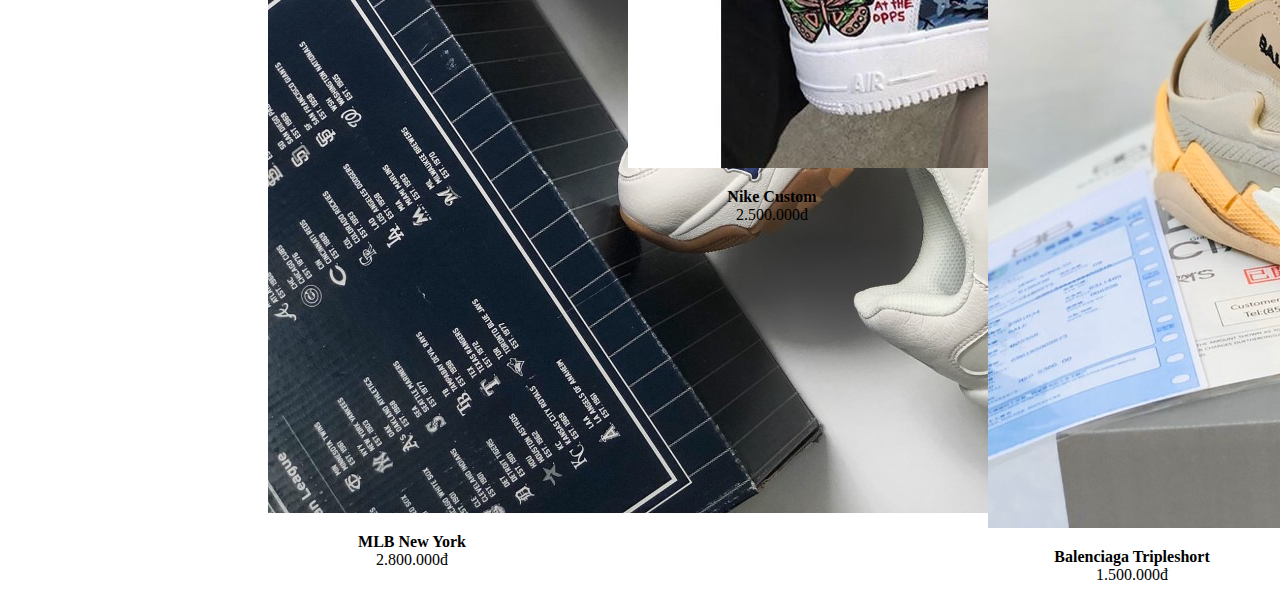
<file: chitiet.html>
<!DOCTYPE html>
<html>
    <head>
        <title>Giày Nike Air Jordan 1 Low White Metallic Gold CZ4776-100</title>
        <meta charset="utf-8">
        <link href="https://cdn.jsdelivr.net/npm/bootstrap@5.1.3/dist/css/bootstrap.min.css" rel="stylesheet" integrity="sha384-1BmE4kWBq78iYhFldvKuhfTAU6auU8tT94WrHftjDbrCEXSU1oBoqyl2QvZ6jIW3" crossorigin="anonymous">
<script src="https://cdn.jsdelivr.net/npm/bootstrap@5.1.3/dist/js/bootstrap.bundle.min.js" integrity="sha384-ka7Sk0Gln4gmtz2MlQnikT1wXgYsOg+OMhuP+IlRH9sENBO0LRn5q+8nbTov4+1p" crossorigin="anonymous"></script>
<link rel="stylesheet" href="https://cdnjs.cloudflare.com/ajax/libs/font-awesome/4.7.0/css/font-awesome.min.css">
</head>

    <style>
        .chitiet{
            width: auto;
margin:auto;
display: grid;
grid-template-rows: 100px 500px 2000px 450px 100px ;

}


        .dau{
background-color: antiquewhite;

        }

        .cuoi{
          background-color: aquamarine;
        }
      

    </style>

    <body>
        <div class="chitiet">
            <div class="dau"></div>
            <div class="chitietsp">

                <div id="carouselExampleIndicators" class="carousel slide" data-bs-ride="carousel">
                    <div class="carousel-indicators">
                      <button type="button" data-bs-target="#carouselExampleIndicators" data-bs-slide-to="0" class="active" aria-current="true" aria-label="Slide 1"></button>
                      <button type="button" data-bs-target="#carouselExampleIndicators" data-bs-slide-to="1" aria-label="Slide 2"></button>
                      <button type="button" data-bs-target="#carouselExampleIndicators" data-bs-slide-to="2" aria-label="Slide 3"></button>
                    </div>
                    <div class="carousel-inner">
                      <div class="carousel-item active">
                        <img src="1/giay.png" class="d-block w-150" alt="..." style="width:700px; height: 480px; display: block; margin-left: auto; margin-right: auto;">
                      </div>
                      <div class="carousel-item">
                        <img src="1/giay1.jpg" class="d-block w-150" alt="..." style="width:700px; height: 480px; display: block; margin-left: auto; margin-right: auto;" >
                      </div>
                      <div class="carousel-item">
                        <img src="1/giay3.jpg" class="d-block w-160" alt="..." style="width:700px; height: 480px; display: block; margin-left: auto; margin-right: auto;" >
                      </div>
                    </div>
                    <button class="carousel-control-prev" type="button" data-bs-target="#carouselExampleIndicators" data-bs-slide="prev">
                      <span class="carousel-control-prev-icon" aria-hidden="true"></span>
                      <span class="visually-hidden">Previous</span>
                    </button>
                    <button class="carousel-control-next" type="button" data-bs-target="#carouselExampleIndicators" data-bs-slide="next">
                      <span class="carousel-control-next-icon" aria-hidden="true"></span>
                      <span class="visually-hidden">Next</span>
                    </button>
                  </div>
            
                  <style>
                    .chitietsp{
                        display: grid;
                        grid-template-columns: 1fr 1fr;
                        margin-left: 50px;
                        margin-top: 10px;
                   
                    }
                </style>
                <div class="ten" style="margin-left:100px">
                    <p style="font-size: 25px; font-weight: bolder; margin-left: 40px; margin-top: 40px; ">Giày Air Jordan 1 Low White Metallic Gold CZ4776-100</p>
                    <p style="font-size: 20px; margin-left: 40px; margin-top: 20px;font-weight: bolder;">Hãng: <value style="font-weight: lighter; color: brown;">Jordan</value></p>
                    <p style="font-size: 20px; margin-left: 40px; font-weight: bolder;">Loại: <value style="font-weight: lighter; color: brown;"> Sneaker</value></p>
                    <p style="font-size: 20px; margin-left: 40px; font-weight: bolder;">Mã sản phẩm:  <value style="font-weight: lighter; color: brown;">SNKJD-0809</value></p>
                    <p style="font-size: 20px; margin-left: 40px; font-weight: bolder;">Tình trạng: <value style=" color: rgb(255, 0, 0);">CÒN HÀNG</value></p>
                    <p style="font-size: 50px; margin-left: 40px; font-weight: bolder; color: red;">1.432.000<value style="text-decoration: underline;">đ</value> <value style="font-size: 15px; color: rgb(160, 157, 157); text-decoration: line-through;font-weight: lighter; position: absolute; margin-top: 35px; margin-left: 25px;"> 1.790.000 <value style="text-decoration: underline;">đ</value></value></p>
                        
                    <div style="position: absolute;">
                      <button type="button" class="btn btn-primary" style="width:90px; margin-left:550px;margin-top: 10px;">
                        TƯ VẤN
                        <span class="position-absolute top-0 start-100 translate-middle p-2 bg-danger border border-light rounded-circle">
                          <span class="visually-hidden">New alerts</span>
                        </span>
                      </button>
                    </div>

                    <div class="btn-group me-2" role="group" aria-label="First group" style="display:block; ">
                      <button type="button" class="btn btn-outline-secondary" style=" position: absolute; margin-left: 50px;margin-top: 9px; border: 3px solid black; color: black;height: 39px;">SIZE</button>

                    <div class="btn-group me-2" role="group" aria-label="First group" style="display:block;margin-left:150px; margin-top: 10px; position: absolute;">
                   
                      <button type="button" class="btn btn-outline-secondary" style="border:1px solid black">36</button>
                      <button type="button" class="btn btn-outline-secondary" style="border:1px solid black">36.5</button>
                      <button type="button" class="btn btn-outline-secondary" style="border:1px solid black">37.5</button>
                      <button type="button" class="btn btn-outline-secondary" style="border:1px solid black">38</button>
                      <button type="button" class="btn btn-outline-secondary" style="border:1px solid black">39</button>
                      <button type="button" class="btn btn-outline-secondary" style="border:1px solid black">39.5</button>
                      <button type="button" class="btn btn-outline-secondary" style="border:1px solid black">40</button>

                        </div>
                      </div>
              </div>
</div>

              <div class="mota" style="position: absolute">

                 <p style=" margin-top:650px; margin-left:30px; border:1px solix gray;border-radius:50px; font-size: 18px;font-family:Arial, Helvetica, sans-serif"><value style="color: rgb(205, 173, 13); font-weight:bolder; text-align: center;">Giày Jordan 1 Low White Metallic Gold</value> là một biến thể Jordan 1 low mới, được thiết lập để sớm gia nhập thị trường. Được chế tác từ da lộn chất lượng cao, những chiếc AJ1 này mang lại cảm giác sang trọng ngay lập tức khi on feet.</p> 
              
              <img src="1/giay6.jpg"width=500px style="margin-left: auto; margin-right:auto; display:block"> 
              <p style="font-size: 15px; text-align:center; color:rgb(79, 90, 101); font-family: Arial, Helvetica, sans-serif; margin-top: 10px;">  Thiết kế cổ điển trông đẹp hơn bao giờ hết, với Nike Swooshes màu vàng kim loại chạy dọc mỗi bên </br>và các chi tiết mang tính biểu tượng như toe box đục lỗ cũng xuất hiện. 
              </p>
                <img src="1/giay5.jpg" width="500px" style=" margin-left: auto; margin-right:auto; display:block" > 
                <p style=" font-size: 15px; text-align:center; color:rgb(79, 90, 101); font-family: Arial, Helvetica, sans-serif; margin-top: 10px;">Jumpman được thêu trên lưỡi gà, trong khi logo đôi cánh của Thương hiệu Jordan được đặc trưng ở gót giày.</p>
                <img src="1/giay7.png"width=500px style="margin-left: auto; margin-right:auto; display:block"> 
               <p style="font-size: 15px; text-align:center; color:rgb(79, 90, 101); font-family: Arial, Helvetica, sans-serif; margin-top: 10px;"> Bên dưới bàn chân, một bộ phận đế cao su màu trắng vẫn hiện diện như mọi khi,</br> che giấu phần đệm Nike Air đã được thử nghiệm và thử nghiệm khiến cho những đôi giày này trở nên thú vị tuyệt đối khi trượt vào thời gian</p>
            </div>
            <div class="len" style="position:absolute">
              <a href="index.html" style="text-decoration: none;color:gray;font-size: 20px;"><i class="fa fa-arrow-left" aria-hidden="true">Quay lại</i></a>
              <div class="GH" style ="background-color: green;width:250px;height: 30px;border-radius: 5px;text-align: center;font-size: 20px;margin-top: 550px;margin-left: 1125px;">
                <a href="KT_GioHang.html" style="color: white;text-decoration: none;">THÊM VÀO GIỎ HÀNG</a>
              </div>
              <div class="GH" style ="background-color: red;width:250px;height: 30px;border-radius: 5px;text-align: center;color: white;font-size: 20px;margin-top: -30px;margin-left: 1470px;">
                <a href="MuaHangTHanhCong.html" style="color: white;text-decoration: none;">Mua Ngay</a>
              </div>
            </div>

            
            
            
            <div class="khac" style="position: relative;">
              <div style="margin-top:1650px">
                <div class="accordion accordion-flush" id="accordionFlushExample">
                  <div class="accordion-item">
                    <h2 class="accordion-header" id="flush-headingOne">
                      <button class="accordion-button collapsed" type="button" data-bs-toggle="collapse" data-bs-target="#flush-collapseOne" aria-expanded="false" aria-controls="flush-collapseOne" style="font-size: 20px; font-weight:bold">
                      CAM KẾT
                      </button>
                    </h2>
                    <div id="flush-collapseOne" class="accordion-collapse collapse" aria-labelledby="flush-headingOne" data-bs-parent="#accordionFlushExample">
                      <div class="accordion-body"><ul style="font-size: 17px;">
                        <li>Cam kết chỉ phân phối các sản phẩm 100% chính hãng có nguồn gốc từ Mỹ, Hàn, Nhật và các nước Châu Âu.</li>
                        <li>Cam kết hoàn tiền 500% cho tất cả khách hàng nếu sản phẩm bán ra không chính hãng và không đảm bảo chất lượng.</li>
                        <li>Cam hết mọi sản phẩm đều ở tình trạng mới 100% với bao bì đi kèm của nhà sản xuất.</li>
                        <li>Miễn phí đổi Size và mẫu nếu khách hàng không hài lòng</li>
                        <li>Bảo hành sản phẩm q năm đối với các lỗi của nhà sản xuất</li>
                        <li>Sẵn sàng trả lời mọi thắc mắc, yêu cầu hỗ trợ từ quý khách 24/7</li>
                      </ul></div>
                    </div>
                  </div>
                  <div class="accordion-item">
                    <h2 class="accordion-header" id="flush-headingTwo">
                      <button class="accordion-button collapsed" type="button" data-bs-toggle="collapse" data-bs-target="#flush-collapseTwo" aria-expanded="false" aria-controls="flush-collapseTwo" style="font-size: 20px; font-weight:bold">
                        CHÍNH SÁCH ĐỔI TRẢ
                      </button>
                    </h2>
                    <div id="flush-collapseTwo" class="accordion-collapse collapse" aria-labelledby="flush-headingTwo" data-bs-parent="#accordionFlushExample">
                      <div class="accordion-body" style="font-size: 17px;">
                        
                        <value style="font-weight: bolder"> THỜI GIAN ĐỔI TRẢ HÀNG</value>
                        <ul>
                          <li>Đổi hàng: Trong vòng 07 ngày kể từ ngày khách hàng nhận được sản phẩm.</li>
                          <li>Trả hàng: Trong vòng 03 ngày kể từ ngày khách hàng nhận được sản phẩm.</li>
                      </ul>
                      <value style="font-weight: bolder"> ĐỐI TƯỢNG KHÁCH HÀNG:</value> Tất cả khách hàng sử dụng dịch vụ tại</br>
                      <value style="font-weight: bolder"> SẢN PHẨM ÁP DỤNG:</value> Tất cả sản phẩm được giao dịch của cửa hàng, có chương trình khuyến mãi không quá 25%.</div>
                    </div>
                  </div>

                  <div class="accordion-item">
                    <h2 class="accordion-header" id="flush-headingThree">
                      <button class="accordion-button collapsed" type="button" data-bs-toggle="collapse" data-bs-target="#flush-collapseThree" aria-expanded="false" aria-controls="flush-collapseThree" style="font-size: 20px; font-weight:bold">
                        CHÍNH SÁCH VẬN CHUYỂN
                      </button>
                    </h2>
                    <div id="flush-collapseThree" class="accordion-collapse collapse" aria-labelledby="flush-headingThree" data-bs-parent="#accordionFlushExample">
                      <div class="accordion-body" style="font-size: 17px;"> 
                       <ul>
                       <li>Chất lượng sản phẩm được đảm bảo</li>
                       <li>Đóng gói tỉ mỉ với 2 lớp hộp và một lớp xốp chống sốc</li>
                        <li> Hợp tác với các đơn vị vận chuyển uy tín nhất tại Việt Nam</li>
                          <li>Giao hàng hỏa tốc không mất thêm phụ phí</li>
                          </ul>
                         <value style="font-weight: bolder"> THỜI GIAN GIAO HÀNG</value>
                        <ul>
                          <li>Giao hàng trong vòng 24h đối với các đơn hàng nội thành</li>
                          <li>Giao hàng trong vòng 3 - 5 ngày đối với các đợn hàng ngoại tỉnh hoặc đặt hàng dưới dạng đặt trước, vận chuyển từ kho</li>
                      </ul>
                    </div>
                    </div>
                  </div>

                  <div class="accordion-item">
                    <h2 class="accordion-header" id="flush-headingFour">
                      <button class="accordion-button collapsed" type="button" data-bs-toggle="collapse" data-bs-target="#flush-collapseFour" aria-expanded="false" aria-controls="flush-collapseFour" style="font-size: 20px; font-weight:bold">
                       HƯỚNG DẪN BẢO QUẢN SẢN PHẨM
                      </button>
                    </h2>
                    <div id="flush-collapseFour" class="accordion-collapse collapse" aria-labelledby="flush-headingFour" data-bs-parent="#accordionFlushExample">
                      <div class="accordion-body" style="font-size: 17px;">
                        <ul>
                          <li>Bảo quản ở nơi thoáng mát tránh nhiệt độ cao.</li>
                          <li> Chỉ vệ sinh sản phẩm với các loại chất và dung dịch được nhà sản xuất khuyến nghị bên dưới mỗi bao bì hoặc nếu liên hệ tư vấn với cửa hàng để được giúp đỡ chi tiết</li>
                      </ul>
                      </div>
                      </div>
                  </div>

                  <div class="accordion-item">
                    <h2 class="accordion-header" id="flush-headingFive">
                      <button class="accordion-button collapsed" type="button" data-bs-toggle="collapse" data-bs-target="#flush-collapseFive" aria-expanded="false" aria-controls="flush-collapseFive" style="font-size: 20px; font-weight:bold">
                        PHƯƠNG THỨC THANH TOÁN
                      </button>
                    </h2>
                    <div id="flush-collapseFive" class="accordion-collapse collapse" aria-labelledby="flush-headingFive" data-bs-parent="#accordionFlushExample">
                      <div class="accordion-body" style="font-size: 17px;">
                        <ul>
                          <li>Thanh toán online: bằng chuyển khoản hoặc quẹt thẻ online ( áp dụng cho toàn bộ 49 ngân hàng tại Việt Nam )</li>
                        <li>Thanh toán quốc tế qua Paypal</li>
                        <li>Thanh toán trả góp online qua thẻ tín dụng ( Visa, Mastercard...)</li>
                        <li>Thanh toán khi nhận hàng (COD)</li>
                      </ul>
                    </div>
                  </div>
                  </div>
                  </div>
                </div>
            </div>
<div class="spkhac" style="margin-left:200px ;" >
  <p style="font-size: 35px; font-weight:bold;margin-left: -250px;">CÓ THỂ BẠN MUỐN XEM:</p>
  <div class="card" style="width: 18rem; margin-top: 50px; margin-left: 60px; position: absolute;">
    <img src="1/giaykhac1.jpg" class="card-img-top" alt="...">
    <div class="card-body">
      <p class="card-text" style="text-align:center;"><value style="font-weight:bolder ;">MLB New York </value></br>2.800.000đ </p>
    </div>
  </div>

  <div class="card" style="width: 18rem; margin-left: 420px;margin-top: 50px; position: absolute;">
      <img src="1/giaykhac2.jpg" class="card-img-top" alt="...">
      <div class="card-body">
        <p class="card-text" style="text-align:center;"><value style="font-weight:bolder ;">Nike Custom</value></br>2.500.000đ </p>
      </div>
    </div>

    <div class="card" style="width: 18rem; margin-top: 50px; margin-left:780px; position: absolute;">
        <img src="1/giaykahc3.jpeg" class="card-img-top" alt="...">
        <div class="card-body">
          <p class="card-text" style="text-align:center;"><value style="font-weight:bolder ;">Balenciaga Tripleshort </value></br>1.500.000đ </p>
        </div>
      </div>

      <div class="card" style="width: 18rem; margin-top: 50px; margin-left:1140px; position: absolute;">
        <img src="1/giaykhac4.jpeg" class="card-img-top" alt="..." height="190px">
        <div class="card-body">
          <p class="card-text" style="text-align:center;"><value style="font-weight:bolder ;">Nike AirForce1 Low "White" Hologram</value></br>2.800.000đ </p>
        </div>
      </div>
</div>
<div class="cuoi"></div>
        </div>
    </body>
</html>
</file>
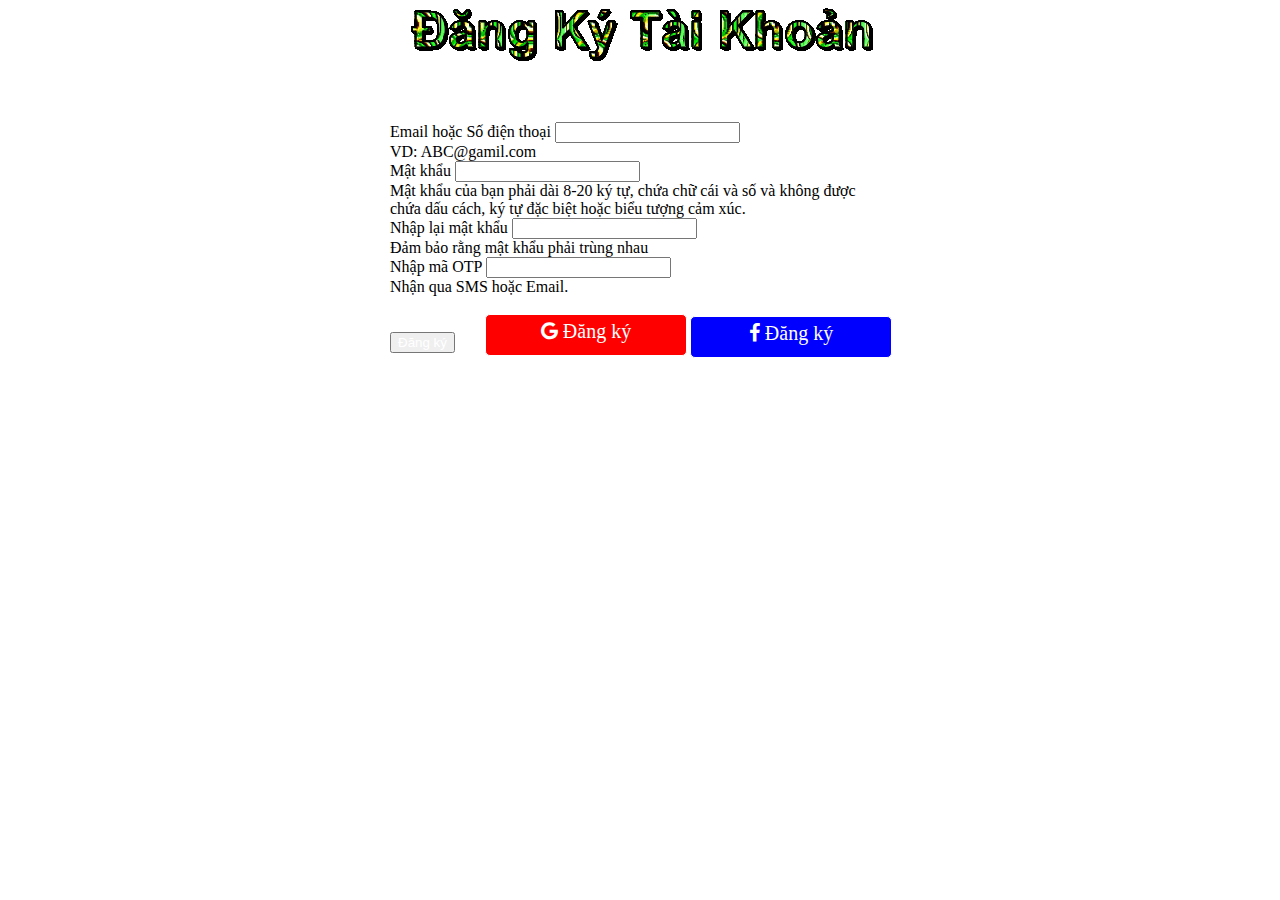
<file: DangKy.html>
<!DOCTYPE html>
<html lang="en">
<head>
    <meta charset="UTF-8">
    <meta http-equiv="X-UA-Compatible" content="IE=edge">
    <meta name="viewport" content="width=device-width, initial-scale=1.0">
    <link href="https://cdn.jsdelivr.net/npm/bootstrap@5.1.3/dist/css/bootstrap.min.css" rel="stylesheet" integrity="sha384-1BmE4kWBq78iYhFldvKuhfTAU6auU8tT94WrHftjDbrCEXSU1oBoqyl2QvZ6jIW3" crossorigin="anonymous">
    <script src="https://cdn.jsdelivr.net/npm/bootstrap@5.1.3/dist/js/bootstrap.bundle.min.js" integrity="sha384-ka7Sk0Gln4gmtz2MlQnikT1wXgYsOg+OMhuP+IlRH9sENBO0LRn5q+8nbTov4+1p" crossorigin="anonymous"></script>
    <link rel="stylesheet" href="https://cdnjs.cloudflare.com/ajax/libs/font-awesome/4.7.0/css/font-awesome.min.css">
    <link rel="stylesheet" href="DangKy.css">
    <title>Đăng Ký</title>
</head>
<body>
    <form style="width: 500px; margin: auto;">
        <div class="Hinh">
            <img src = "1/Dangky.gif">
          </div>
        <br>
        <br>
        <br>
        <div class="mb-3">
          <label for="exampleInputEmail1" class="form-label">Email hoặc Số điện thoại</label>
          <input type="email" class="form-control" id="exampleInputEmail1" aria-describedby="emailHelp">
          <div id="emailHelp" class="form-text">VD: ABC@gamil.com</div>
        </div>        
        <label for="inputPassword5" class="form-label">Mật khẩu</label>
        <input type="password" id="inputPassword5" class="form-control" aria-describedby="passwordHelpBlock">
        <div id="passwordHelpBlock" class="form-text">
            Mật khẩu của bạn phải dài 8-20 ký tự, chứa chữ cái và số và không được chứa dấu cách, ký tự đặc biệt hoặc biểu tượng cảm xúc.
        </div>
        <label for="inputPassword5" class="form-label">Nhập lại mật khẩu</label>
        <input type="password" id="inputPassword5" class="form-control" aria-describedby="passwordHelpBlock">
        <div id="passwordHelpBlock" class="form-text">
            Đảm bảo rằng mật khẩu phải trùng nhau
        </div>
        </div>
        <div class="mb-3">
            <label for="exampleInputEmail1" class="form-label">Nhập mã OTP</label>
            <input type="email" class="form-control" id="exampleInputEmail1" aria-describedby="emailHelp">
          </div>
          <div id="passwordHelpBlock" class="form-text">
            Nhận qua SMS hoặc Email.
        </div>  
        <br>
        <br>      
        <button style="font-family:Arial, Helvetica, sans-serif;" type="submit" class="btn btn-primary"><a href="Loging.html">Đăng ký</a></button>
            <div class ="google">
                <p><i class="fa fa-google" aria-hidden="true"> <a href="google.html">  Đăng ký</a></i></p>
            </div>
            <div class ="facebook">
                <p><i class="fa fa-facebook" aria-hidden="true"><a href="https://vi-vn.facebook.com/">  Đăng ký</a></i></p>
            </div>
      </form>
</body>
</html>
</file>
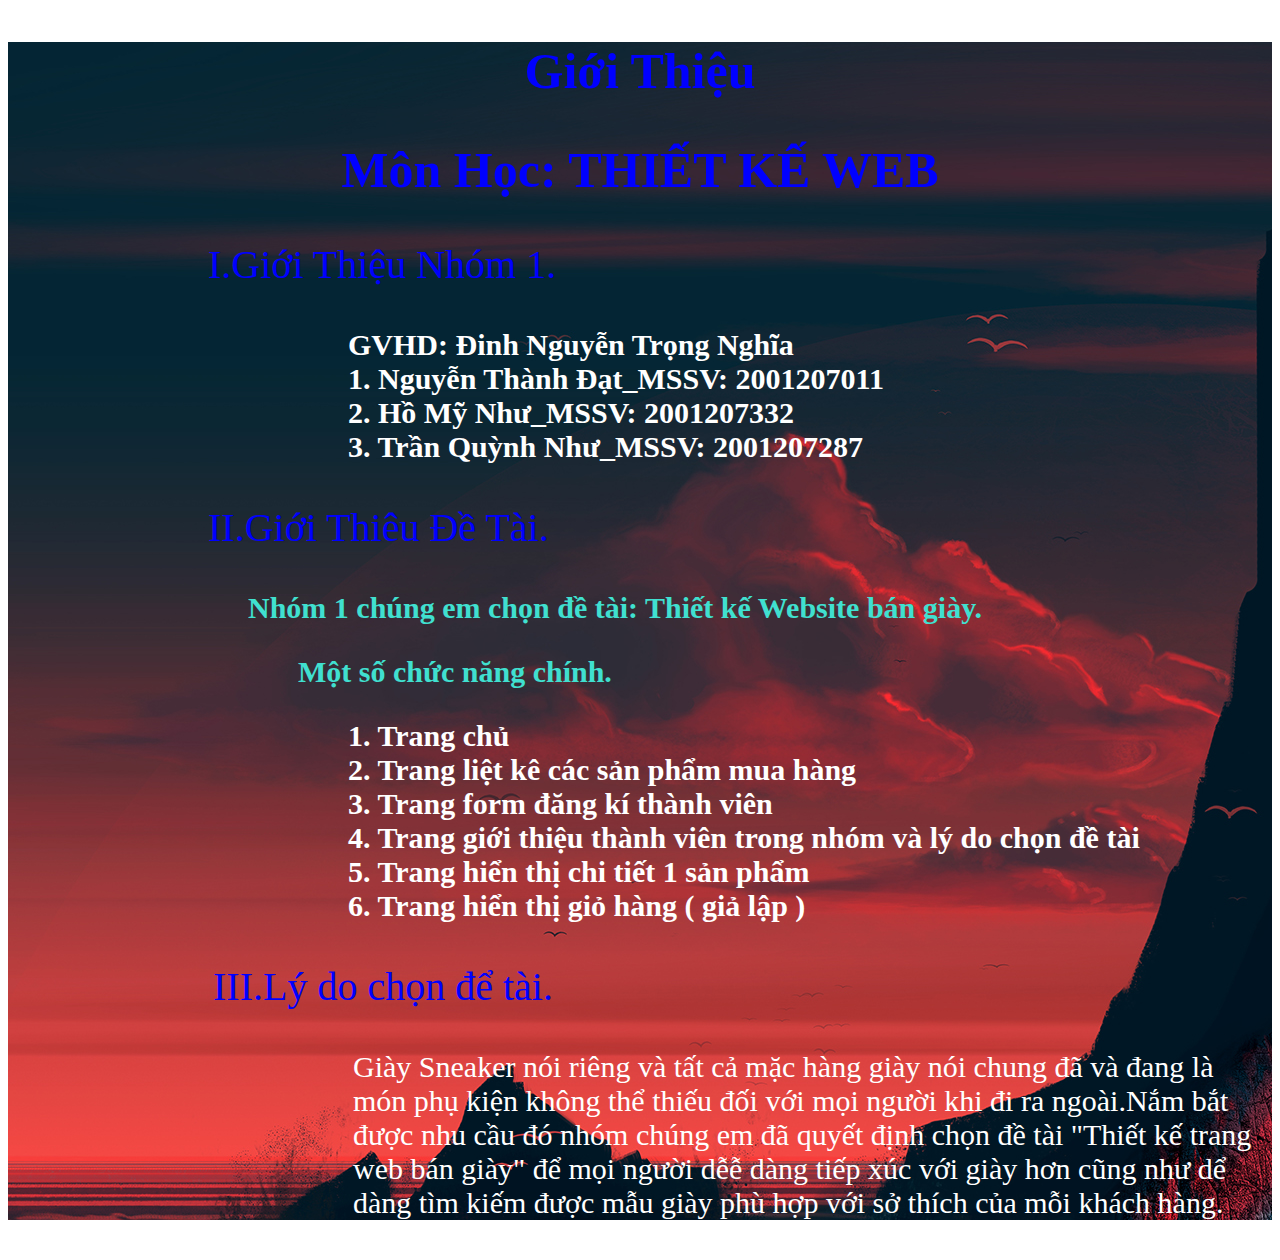
<file: GioiThieu.html>
<!DOCTYPE html>
<html lang="en">
<head>
    <meta charset="UTF-8">
    <meta http-equiv="X-UA-Compatible" content="IE=edge">
    <meta name="viewport" content="width=device-width, initial-scale=1.0">
    <title>Trang Giới Thiệu</title>
    <link rel="stylesheet" href="info.css">
</head>
     <div class="Website">
        <h2>Giới Thiệu</h2>
        <h2>Môn Học: THIẾT KẾ WEB</h2>
        <div class="Website-One">
            
            <p>I.Giới Thiệu Nhóm 1.</p>
            <ul>
                <li><b>GVHD: Đinh Nguyễn Trọng Nghĩa</b></li>
                <li><b>1. Nguyễn Thành Đạt_MSSV: 2001207011</b></li>
                <li><b>2. Hồ Mỹ Như_MSSV: 2001207332</b></li>
                <li><b>3. Trần Quỳnh Như_MSSV: 2001207287</b></li>
            </ul>
        </div>
        <div class="Team">
            <p>II.Giới Thiêu Đề Tài.</p>
            <div class="Team-One">
                <ul>
                    <h1>Nhóm 1 chúng em chọn đề tài: Thiết kế Website bán giày.</h2>
                    <h3 style="margin-left: 250px;font-size: 30px;color:turquoise">Một số chức năng chính.</h3>
                    <li><b>1. Trang chủ</b></li>
                    <li><b>2. Trang liệt kê các sản phẩm mua hàng</b></li>
                    <li><b>3. Trang form đăng kí thành viên</b></li>
                    <li><b>4. Trang giới thiệu thành viên trong nhóm và lý do chọn đề tài</b></li>
                    <li><b>5. Trang hiển thị chi tiết 1 sản phẩm</b></li>
                    <li><b>6. Trang hiển thị giỏ hàng ( giả lập )</b></li>
                </ul>
            </div>
            <div class="Detai">
                <p>III.Lý do chọn để tài.</p>
                <div class="Lydo">
                    <ul>
                        <li> Giày Sneaker nói riêng và tất cả mặc hàng giày nói chung đã và đang là món phụ kiện không thể thiếu đối với mọi người khi đi ra ngoài.Nắm bắt được nhu cầu đó nhóm chúng em đã quyết định chọn đề tài "Thiết kế trang web bán giày" để mọi người dễễ dàng tiếp xúc với giày hơn cũng như dể dàng tìm kiếm được mẫu giày phù hợp với sở thích của mỗi khách hàng.</li>
                    </ul>
                </div>          
            </div>
        </div>
    </div>
    
</body>
</html>
</file>
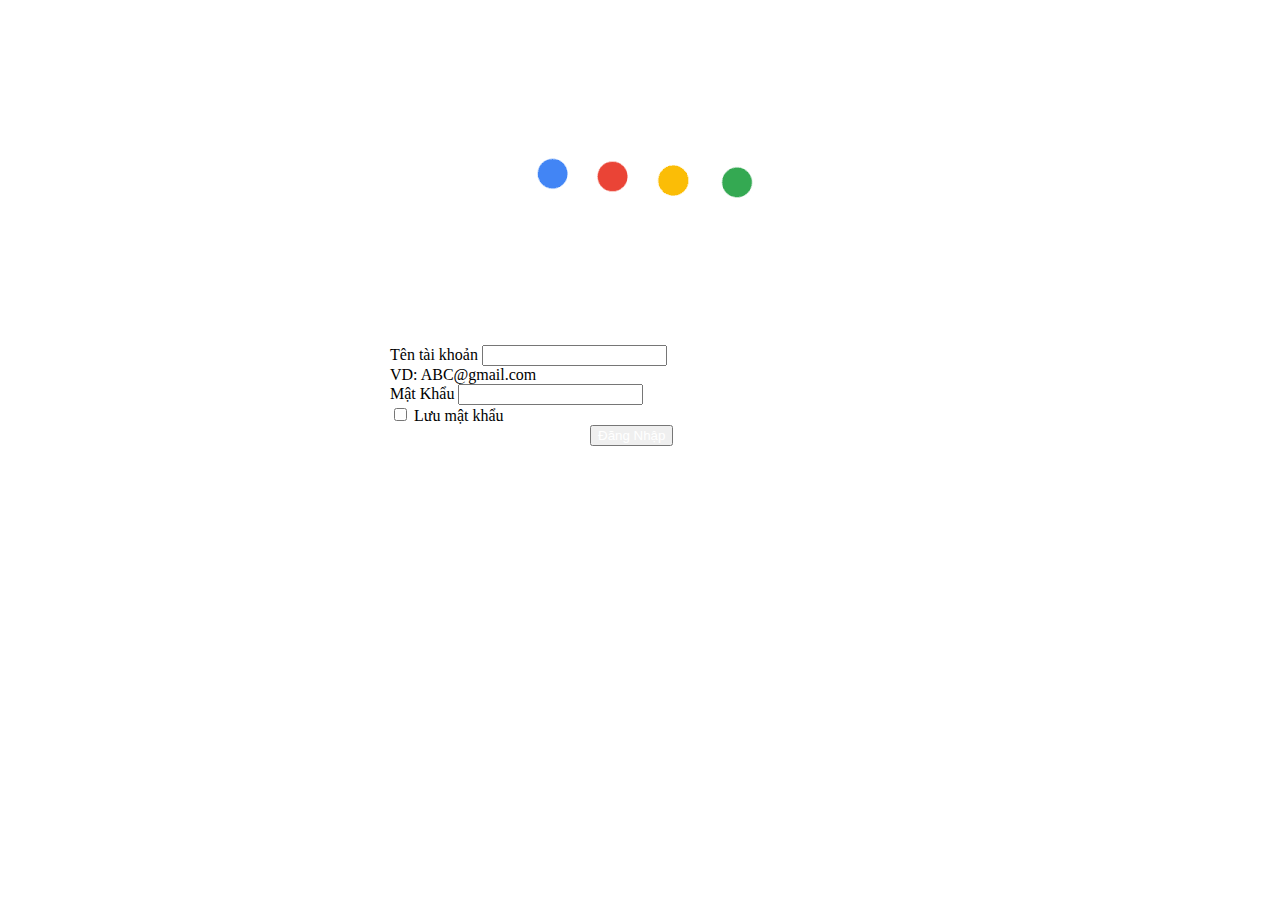
<file: google.html>
<!DOCTYPE html>
<html lang="en">
<head>
    <meta charset="UTF-8">
    <meta http-equiv="X-UA-Compatible" content="IE=edge">
    <meta name="viewport" content="width=device-width, initial-scale=1.0">
    <link href="https://cdn.jsdelivr.net/npm/bootstrap@5.1.3/dist/css/bootstrap.min.css" rel="stylesheet" integrity="sha384-1BmE4kWBq78iYhFldvKuhfTAU6auU8tT94WrHftjDbrCEXSU1oBoqyl2QvZ6jIW3" crossorigin="anonymous">
    <script src="https://cdn.jsdelivr.net/npm/bootstrap@5.1.3/dist/js/bootstrap.bundle.min.js" integrity="sha384-ka7Sk0Gln4gmtz2MlQnikT1wXgYsOg+OMhuP+IlRH9sENBO0LRn5q+8nbTov4+1p" crossorigin="anonymous"></script>
    <title>Bai 9</title>
</head>
<body>
    <form style="width: 500px; margin: auto;">
        <img src ="1/Google2-ID7597.GIF">
        <div class="mb-3">
          <label for="exampleInputEmail1" class="form-label">Tên tài khoản</label>
          <input type="email" class="form-control" id="exampleInputEmail1" aria-describedby="emailHelp">
          <div id="emailHelp" class="form-text">VD: ABC@gmail.com</div>
        </div>
        <div class="mb-3">
          <label for="exampleInputPassword1" class="form-label">Mật Khẩu</label>
          <input type="password" class="form-control" id="exampleInputPassword1">
        </div>
        <div class="mb-3 form-check">
          <input type="checkbox" class="form-check-input" id="exampleCheck1">
          <label class="form-check-label" for="exampleCheck1">Lưu mật khẩu</label>
        </div>
        <button style="margin-left: 200px" type="submit" class="btn btn-primary"><a href="index.html" style="color: white;text-decoration: none;">Đăng Nhập</a></button>
      </form>
</body>
</html>
</file>
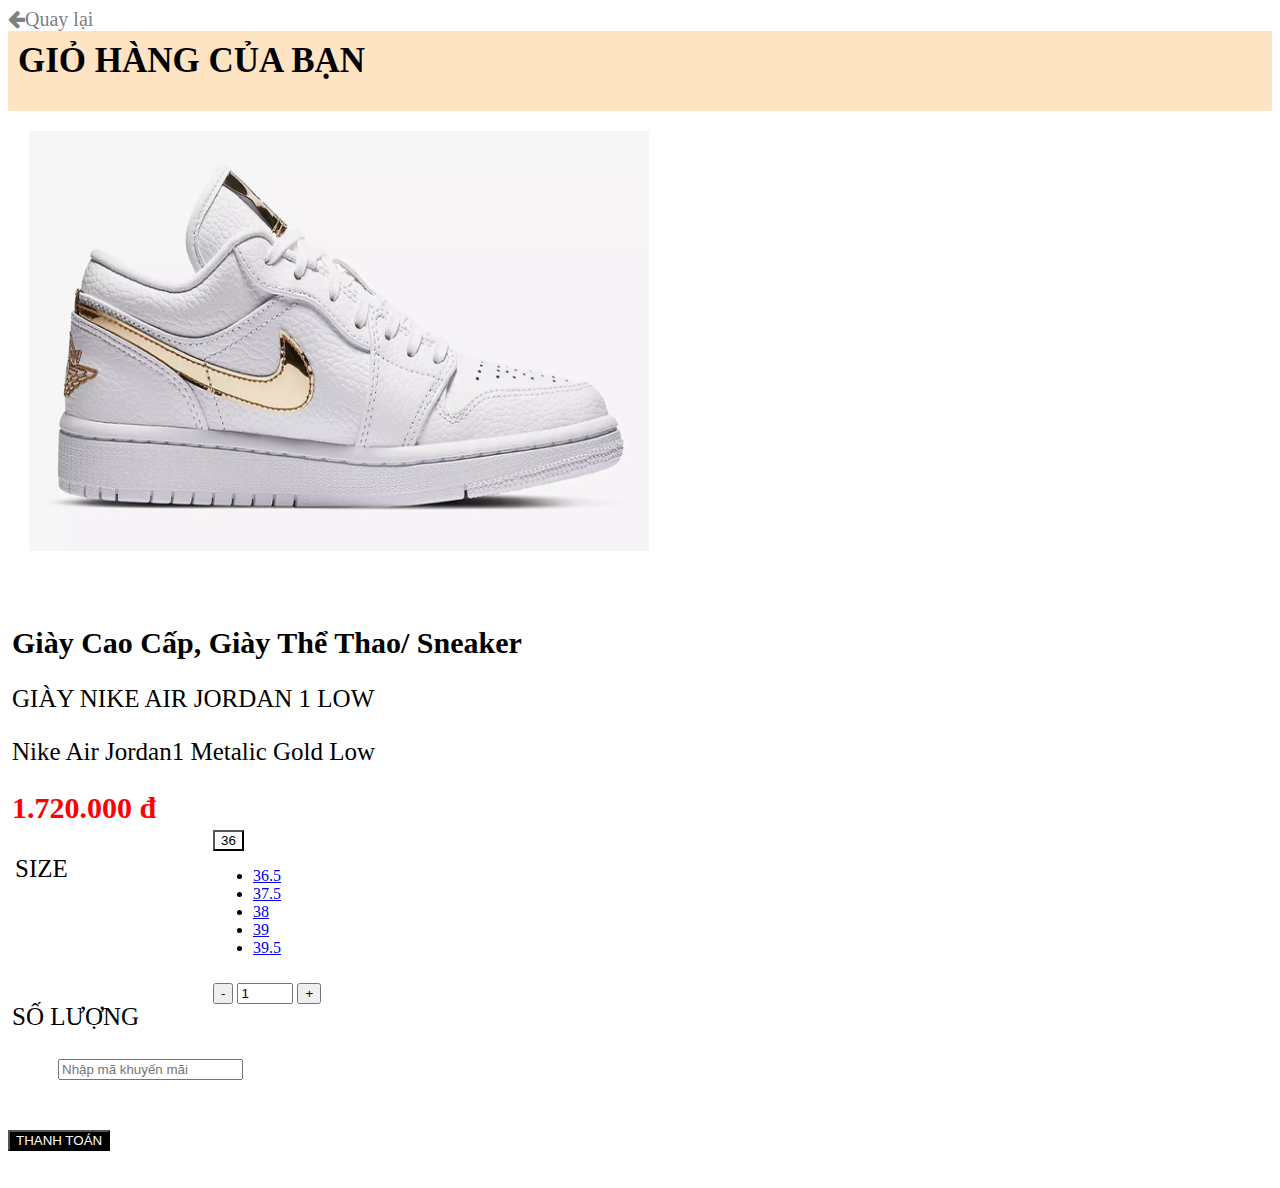
<file: KT_GioHang.html>
<!DOCTYPE html>
<html>
    <head>
        <title>KT_Giohang</title>
        <meta charset="utf-8">
        <link href="https://cdn.jsdelivr.net/npm/bootstrap@5.1.3/dist/css/bootstrap.min.css" rel="stylesheet" integrity="sha384-1BmE4kWBq78iYhFldvKuhfTAU6auU8tT94WrHftjDbrCEXSU1oBoqyl2QvZ6jIW3" crossorigin="anonymous">
        <script src="https://cdn.jsdelivr.net/npm/bootstrap@5.1.3/dist/js/bootstrap.bundle.min.js" integrity="sha384-ka7Sk0Gln4gmtz2MlQnikT1wXgYsOg+OMhuP+IlRH9sENBO0LRn5q+8nbTov4+1p" crossorigin="anonymous"></script>
        <link rel="stylesheet" href="https://cdnjs.cloudflare.com/ajax/libs/font-awesome/4.7.0/css/font-awesome.min.css">
    </head>
    <style>
        body{
            font-family: time new roman;
        }
        #main{
            width: 100%;
            padding:0;
            margin-left: auto;
            margin-right: auto;
        }
        #head{
            height:80px;
            background-color: bisque;
        }
        #left{
            width:700px;
            height:480px;
            float:left;
            margin-bottom: 5px;
            margin-left: 1px;
        }
        #content{
            width: 700px;
            min-height: 480px;
            float:left;
        }
        #footer{
            height:50px;
            clear:both;
        }
    </style>
    <body>
        <div id="main">
            <a href="index.html" style="text-decoration: none;color:gray;font-size: 20px;"><i class="fa fa-arrow-left" aria-hidden="true"></i>Quay lại</a>
            <div id="head">
                <p style="font-size: 35px;font-weight:bolder;position:absolute;margin-top:10px;margin-left: 10px;">GIỎ HÀNG CỦA BẠN</p>
            </div>
            <div id="left">
                
                <img src="1/item17.png" width="620px" height="420px"style="margin-left: 20px;position: absolute;margin-top: 20px;">      
            </div>
            <div id="content">
                <p style="font-size: 30px;margin-left: 4px; font-weight: bolder;margin-bottom: 5px;">Giày Cao Cấp, Giày Thể Thao/ Sneaker</p>
                <p style="font-size: 25px;margin-left: 4px;">GIÀY NIKE AIR JORDAN 1 LOW</p>
                <p style="font-size: 25px;margin-left: 4px;">Nike Air Jordan1 Metalic Gold Low</p>
                <value style="font-size: 30px;font-family:time new roman;margin-left:4px;color:red;font-weight: bolder;">1.720.000 đ </value>
                <p style="font-size:25px;margin-left: 2px;padding:5px;position:absolute;"> SIZE </p>
                <div class="dropdown"style="margin-left:200px;padding:5px;">
                    <button class="btn btn-secondary dropdown-toggle" type="button" id="dropdownMenuButton1" data-bs-toggle="dropdown" aria-expanded="false" style="background-color: white;color:black;">
                      36</button>
                    <ul class="dropdown-menu" aria-labelledby="dropdownMenuButton1">
                      <li><a class="dropdown-item" href="#">36.5</a></li>
                      <li><a class="dropdown-item" href="#">37.5</a></li>
                      <li><a class="dropdown-item" href="#">38</a></li>
                      <li><a class="dropdown-item" href="#">39</a></li>
                      <li><a class="dropdown-item" href="#">39.5</a></li>
                    </ul>
                </div>
                <p style="font-size:25px;margin-left: 4px;position: absolute;">SỐ LƯỢNG </p>
                <div class="buttons_added"style="margin-left:200px;padding: 5px;">
                    <input class="minus is-form" type="button" value="-">
                    <input aria-label="quantity" class="input-qty" max="10" min="1" name="" type="number" value="1">
                    <input class="plus is-form" type="button" value="+">
                </div>
                <nav class="navbar navbar-light bg-light"style="padding: 50px;">
                    <form class="container-fluid">
                      <div class="input-group">
                        <input type="text" class="form-control" placeholder="Nhập mã khuyến mãi" aria-label="Nhập mã khuyến mãi" aria-describedby="basic-addon1">
                      </div>
                    </form>
                  </nav>
            </div>          
            <div id="footer">
                <div class="d-grid gap-2 col-6 mx-auto">
                    <button class="btn btn-primary" type="button" style="background-color: black;border-color: black;"><a href="MuaHangTHanhCong.html" style="text-decoration: none;color:white">THANH TOÁN</a></button>
                </div>
            </div>
        </div>
    </body>
</html>
</file>
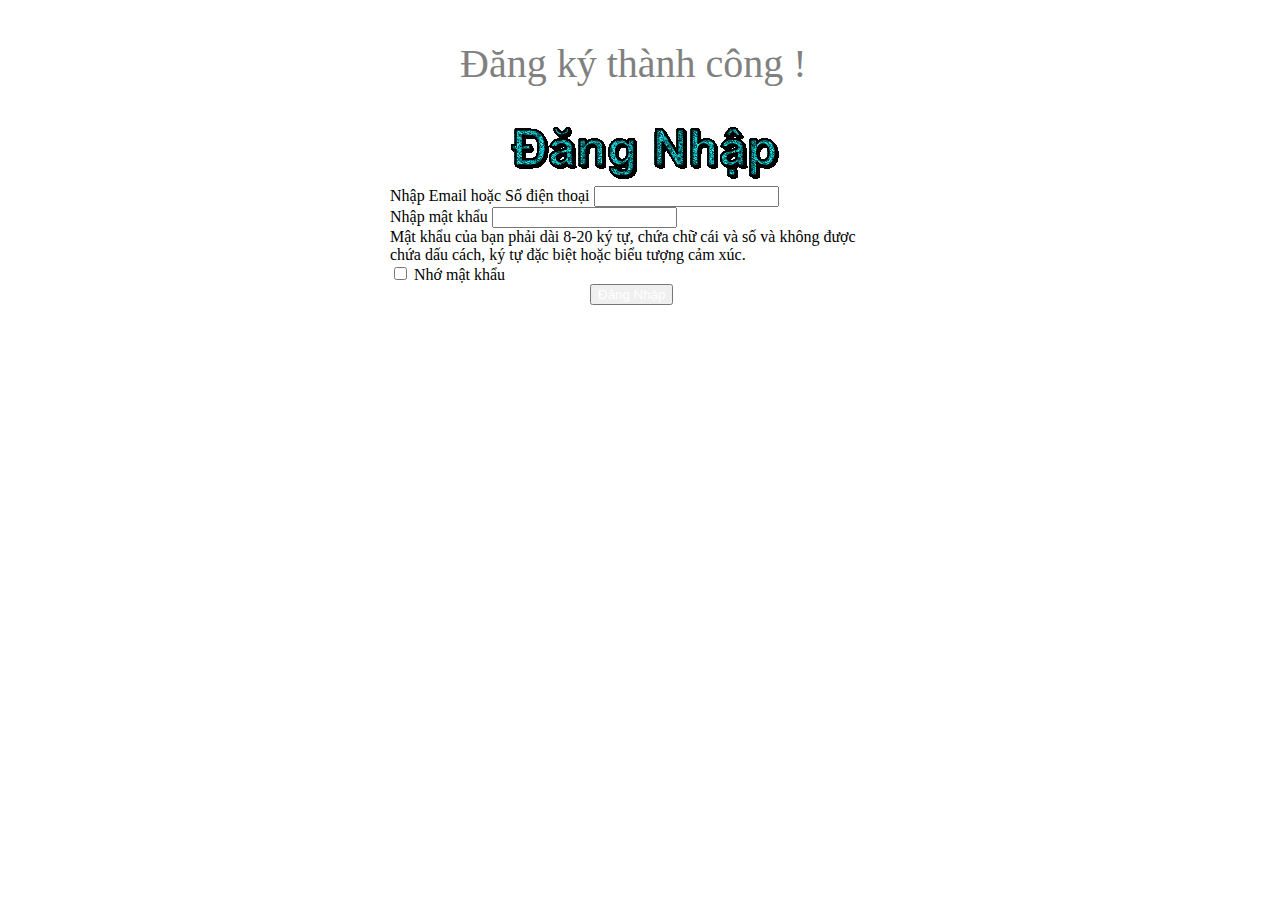
<file: Loging.html>
<!DOCTYPE html>
<html lang="en">
<head>
    <meta charset="UTF-8">
    <meta http-equiv="X-UA-Compatible" content="IE=edge">
    <meta name="viewport" content="width=device-width, initial-scale=1.0">
    <link href="https://cdn.jsdelivr.net/npm/bootstrap@5.1.3/dist/css/bootstrap.min.css" rel="stylesheet" integrity="sha384-1BmE4kWBq78iYhFldvKuhfTAU6auU8tT94WrHftjDbrCEXSU1oBoqyl2QvZ6jIW3" crossorigin="anonymous">
    <script src="https://cdn.jsdelivr.net/npm/bootstrap@5.1.3/dist/js/bootstrap.bundle.min.js" integrity="sha384-ka7Sk0Gln4gmtz2MlQnikT1wXgYsOg+OMhuP+IlRH9sENBO0LRn5q+8nbTov4+1p" crossorigin="anonymous"></script>
    <link rel="stylesheet" href="Loging.css">
    <title>Đăng Nhập</title>
</head>
<body>
    <form style="width: 500px; margin: auto;">
      <p>Đăng ký thành công !</p>
      <div class="Hinh">
        <img src = "1/DangNhap.gif">
      </div>
        <div class="mb-3">
          <label for="exampleInputEmail1" class="form-label">Nhập Email hoặc Số điện thoại</label>
          <input type="email" class="form-control" id="exampleInputEmail1" aria-describedby="emailHelp">
        </div>
        <div class="mb-3">
          <label for="exampleInputPassword1" class="form-label">Nhập mật khẩu</label>
          <input type="password" class="form-control" id="exampleInputPassword1">
          <div id="passwordHelpBlock" class="form-text">
            Mật khẩu của bạn phải dài 8-20 ký tự, chứa chữ cái và số và không được chứa dấu cách, ký tự đặc biệt hoặc biểu tượng cảm xúc.
        </div>
        </div>
        <div class="mb-3 form-check">
          <input type="checkbox" class="form-check-input" id="exampleCheck1">
          <label class="form-check-label" for="exampleCheck1">Nhớ mật khẩu</label>
        </div>
        <button style="margin-left: 200px" type="submit" class="btn btn-primary"><a href="index.html"> Đăng Nhập</a></button>
      </form>
</body>
</html>
</file>
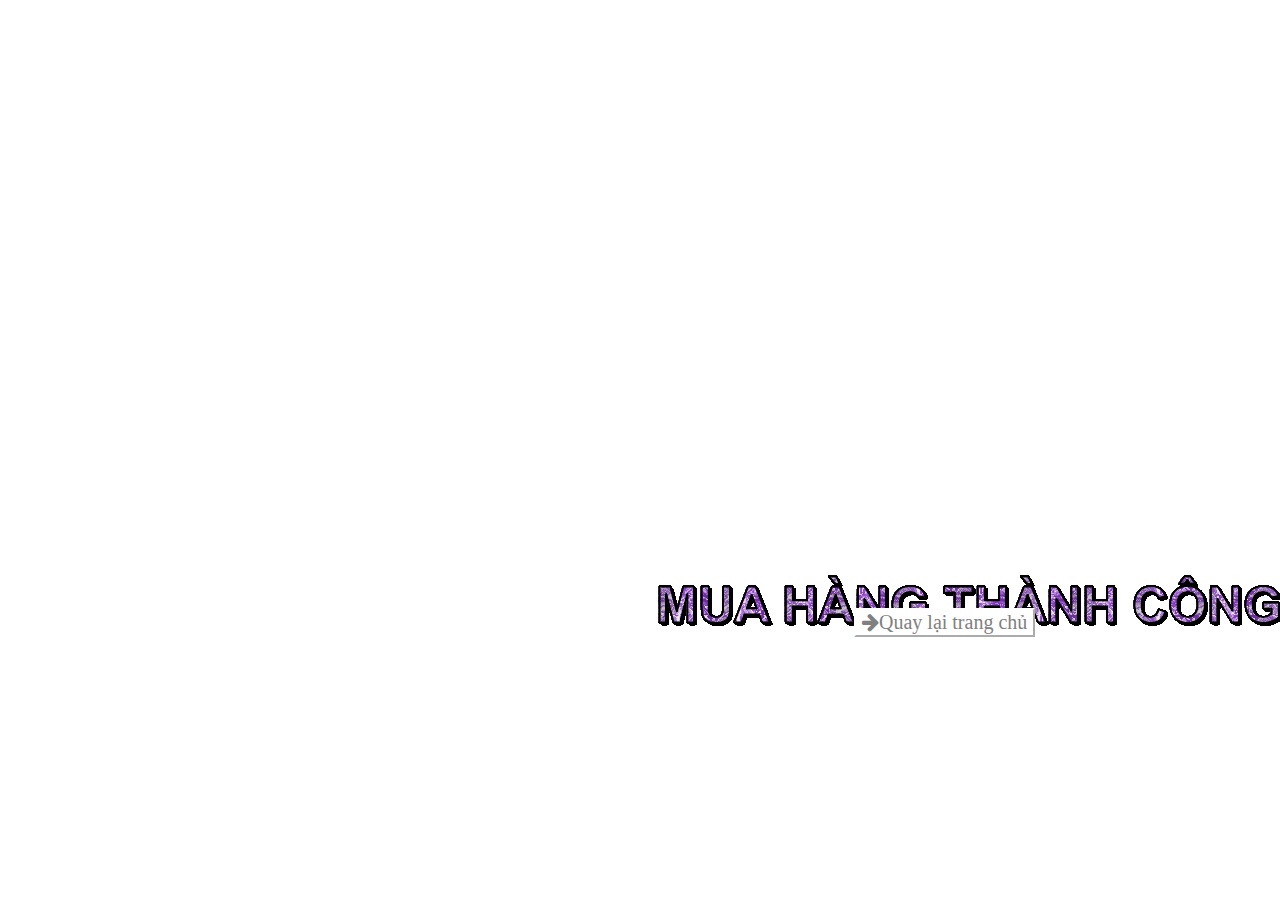
<file: MuaHangTHanhCong.html>
<!DOCTYPE html>
<html lang="en">
<head>
    <meta charset="UTF-8">
    <meta http-equiv="X-UA-Compatible" content="IE=edge">
    <meta name="viewport" content="width=device-width, initial-scale=1.0">
    <link href="https://cdn.jsdelivr.net/npm/bootstrap@5.1.3/dist/css/bootstrap.min.css" rel="stylesheet" integrity="sha384-1BmE4kWBq78iYhFldvKuhfTAU6auU8tT94WrHftjDbrCEXSU1oBoqyl2QvZ6jIW3" crossorigin="anonymous">
    <script src="https://cdn.jsdelivr.net/npm/bootstrap@5.1.3/dist/js/bootstrap.bundle.min.js" integrity="sha384-ka7Sk0Gln4gmtz2MlQnikT1wXgYsOg+OMhuP+IlRH9sENBO0LRn5q+8nbTov4+1p" crossorigin="anonymous"></script>
    <link rel="stylesheet" href="https://cdnjs.cloudflare.com/ajax/libs/font-awesome/4.7.0/css/font-awesome.min.css">
    <title>MuaHang</title>
</head>
<body>
    <img src="1/Muahang.gif" class="img-fluid" alt="..." style ="margin-left: 650px;margin-top: 300px;">
    <button class="btn btn-primary" type="button" style="background-color: white;border-color: white;margin-top: 600px;margin-left: -430px;"><a href="index.html" style="text-decoration: none;color:gray;font-size: 20px;"><i class="fa fa-arrow-right" aria-hidden="true">Quay lại trang chủ</i></a></button>
</body>
</html>
</file>
<file: giay.css>
*{
    margin: 0;
    padding: 0;
    box-sizing: border-box;
    font-family: Arial, Helvetica, sans-serif;
}
ul
{
    list-style: none;
}
a
{
    text-decoration: none;
}
.container
{
    width: 100%;
    height: 100%;
}
.menu
{
    width: 100%;
    height: auto;
    background-color: yellow;
    background-image: url(1/anhgiay.jpg);
    background-attachment: fixed;
}
header
{
    background-color: coral;
    text-align: center;
}
nav
{
    background-color: white;
}
nav ul{
    display: flex;
    justify-content: space-between;
}
nav ul p,a{
    color: black;
    font-size: 10px;
}
nav ul li:nth-child(2)
 {
    position: relative;
}
nav ul li:nth-child(2) input
{
    height: 20px;
    width: 100%;
    border-radius: 5px;
    border: none;
    padding-left: 6px;
    outline: none;
    background-color: aliceblue;
}
nav ul li:nth-child(13) button
{ 
    height: 30px;
    padding: 0 4px;
    cursor: pointer;
    transition: all 0.3s ease;
    border-radius: 5px;
}
nav ul li:nth-child(13) button:hover
{
    background-color: azure;
}
nav ul li:nth-child(11)
{
    text-align: center;

}
nav ul li:nth-child(11):hover 
{
    color: black;

}
nav ul li:nth-child(3)
{
    text-align: center;

}
nav ul li:nth-child(3):hover 
{
    color: red;
}
nav ul li:nth-child(4)
{
    text-align: center;

}
nav ul li:nth-child(4):hover 
{
    color: red;
}
nav ul li:nth-child(5)
{
    text-align: center;

}
nav ul li:nth-child(5):hover 
{
    color: red;
}
nav ul li:nth-child(6)
{
    text-align: center;

}
nav ul li:nth-child(6):hover 
{
    color: red;
}
nav ul li:nth-child(7)
{
    text-align: center;

}
nav ul li:nth-child(7):hover 
{
    color: red;
}
nav ul li:nth-child(8)
{
    text-align: center;

}
nav ul li:nth-child(8):hover 
{
    color: red;
}
nav ul li:nth-child(9)
{
    text-align: center;

}
nav ul li:nth-child(9):hover 
{
    color: red;
}
nav ul li:nth-child(10)
{
    text-align: center;

}
nav ul li:nth-child(10):hover 
{
    color: red;
}
nav ul li:nth-child(11)
{
    text-align: center;

}
nav ul li:nth-child(11):hover
{
   color: red;
}
nav ul li:nth-child(12)
{
    text-align: center;
}
nav ul li:nth-child(12):hover
{
   color: red;
}
nav ul li:nth-child(11) a
{
    color: black
}
.top-center
{
    position: relative;
    width: 10px;
    height: 10px;
    border-radius: 100%;
    background-color: red;
    display:inline-block;
}
.top
{
    position: absolute;
    top:0;
    left: 0;
    width: 100%;
    height: 100%;
    border-radius: 100%;
    background-color: red;
    display: block;
    pointer-events: none;
    animation: dat 2s linear infinite
}
@keyframes dat
{
    from
    {
        opacity: 0.4;
    }
        to
        {
            transform:scale(3);
            opacity: 0;
        }
}
.top1-center
{
    position: relative;
    width: 10px;
    height: 10px;
    border-radius: 100%;
    background-color: blue;
    display: inline-block;
}
.top1
{
    position: absolute;
    top:0;
    left: 0;
    width: 100%;
    height: 100%;
    border-radius: 100%;
    background-color: blue;
    display: block;
    pointer-events: none;
    animation: vananh 2s linear infinite
}
@keyframes vananh
{
    from
    {
        opacity: 0.4;
    }
        to
        {
            transform:scale(3);
            opacity: 0;
        }
}
.menu-bar 
{
    background-color: red;
    padding: 1px 0px;
    border: 1px solid black;
}
.menu-bar ul
{
    display: flex;
    justify-content: space-between;
    color:black;
}
.menu-bar ul li a 
{
    color: white;
    font-size: 10px;
}
.menu-bar ul li a i
{
    margin-right: 6px;
    font-size: 10px;

}
.menu-bar ul li 
{
    padding: 10px 3px;
    transition: all 0.2s ease;
}
.menu-bar ul li:hover
{
    background-color: gray;
    border-radius: 5px;
}
.menu-bar ul li:nth-child(7)
{
    position: relative;
}
.menu-bar ul li:nth-child(9)::before
{
    position: absolute;
    content: "Giảm 30%";
    display: block;
    height: 15px;
    width: 50px;
    background-color: blue;
    border-radius: 5px;
    right: 0;
    top: 0;
    font-size: 10px;
    padding-left: 3px;
    color: white;
}
.menu-bar ul li:nth-child(9)::after
{
    position: absolute;
    background-color: blue;
    content: "";
    height: 7px;
    width: 7px;
    display: block;
    right: 20px;
    top: 10px;
    z-index: 2;
    transform: rotate(45deg);
}
.address-from
{
    position: fixed;
    width: 100vw;
    height: 100vh;
    background-color: rgb(0,0,0,0.6);
    top: 0;
    left:0;
    display: flex;
    align-items: center;
    justify-content: center;
    text-align: center;
    display: none;
    z-index: 999;
}
.address-from-content
{
    width: 300px;
    height: 350px;
    background-color: white;
    border-radius: 5px;
}
.address-from-content form
{
    padding: 10px 40px;
}
.address-from-content h2 
{
    font-size: 14px;
    padding: 12px 0;
    border-bottom: 1px solid rgb(0,0,0,0.8 );
    position: relative;
}
.address-from-content h2 span
{
    display: block;
    position: absolute;
    height: 20px;
    padding: 0 6px;
    border: 1px solid rgb(0,0,0,0.8 );
    right: 12px;
    cursor: pointer;
    top:50%;
    transform: translateY(-50%);
    border-radius: 10px;
}
.address-from-content form p 
{
    font-size: 16px;
}
.address-from-content form input,select
{
    height: 40px;
    width: 100%;
    margin-top: 20px;
    border-radius: 5px;
}
.address-from-content form button
{
    margin-top: 20px;
    height: 20px;
    width: 80%;
    cursor: pointer;
    background-color: coral;
    outline: none;
    border: none;
    color: rgb(231, 226, 226);
    border-radius: 5px;

}
.address-from-content form button:hover
{
    color: rgba(12, 12, 1, 0.6);
}
.menu-bar-container ul li 
{
    position: relative;
}
.submenu
{
    position: absolute;
    background-color: rgba(221, 221, 221, 0.021);
    width: 200px;
    height: auto;
    border-radius: 5px;
    left: 0;
    top: 100%;
    padding: 10px;
    display: none;
    z-index: 999;
}
.submenu ul 
{
    display: flex;
    flex-direction: column;
}
.submenu ul li
{
    padding: 6px 0;
}
.submenu ul li:hover a
{
    color: rgb(231, 16, 16);
}
.submenu ul li:hover
{
    background:none;
}
.menu-bar-container ul li:hover .submenu
{
    display: block;
}
li
{
    list-style: none;
}
.slider
{
    padding: 20px 0;
    height: 350px;
}
.slider-container
{
    display: flex;
    justify-content: space-between;
    padding: 0 3px;
}
.slider-container-left
{
    width: 90%;
}
.slider-container-left-top
{
    width: 100%;
    height: 300px;
    position: relative;
    transition: all 0.4s ease;
}
.slider-container-left-top img
{
    width: 100%;
    height: 100%;
    object-fit: cover;
    border: 1px solid black;
}
.slider-container-right
{
    width: 50%;
}
.slider-container-left-bottom
{
    display: flex;
    justify-content: space-between;
    border:1px solid black;
    border-top: none;
    height: 50px;
    
}
.slider-container-left-bottom li
{
    width: 22%;
    text-align: center;
    cursor: pointer;
    padding: 3px 0;
    height: 100%;
    line-height: 38px;
    position: relative;
}
.slider-container-left-bottom li::before
{
    display: block;
    content: "";
    position: absolute;
    height: 90%;
    width: 1px;
    background-color: black;
    right: 0;
}
.slider-container-left-bottom li.active
{
    border-top: 4px solid rgb(20, 20, 218);
    font-weight: bold;
}
.slider-container-right
{
    width: 25%;
    display: flex;
    flex-wrap: wrap;
    padding: 0 30px;
    justify-content: space-around;
}
.slider-container-right li
{
    width: 50%;
    height: 15%;
    text-align: center;
    margin-bottom: -5px;
}
.slider-container-right li:hover a
{
   color: blueviolet;
}
.slider-container-right li img
{
    height: 70px;
    width: 70px;
    border: 1px solid blueviolet;
    border-radius: 5px;
}
.slider-container-right li:hover img
{
    transform: translateY(-5%);
    transition: all 0.2s ease;
}
.slider-container-left-top-next
{
    position: absolute;
    top:50%;
    display: flex;
    justify-content: space-between;
    width: 100%;
}
.slider-container-left-top-next i
{
    color: black;
    font-size: 32px;
    height: 50px;
    width: 25px;
    background-color: rgba(221, 221, 221, 0.021);
    display: flex;
    justify-content: center;
    align-items: center;
    transform: translateY(-50%);
    border-radius: 5px;
    opacity: 0;
    transition: all 0.3s ease;
    cursor: pointer;
}
.slider-container-left-top img 
{
    position: absolute;
    border-radius: 5px;
}
.slider-container-left-top a:nth-child(2) img
{
    transform: translateX(100%);
}
.slider-container-left-top a:nth-child(3) img
{
    transform: translateX(200%);
}
.slider-container-left-top a:nth-child(4) img
{
    transform: translateX(300%);
}
.slider-container-left-top a:nth-child(5) img
{
    transform: translateX(400%);
}
.slider-container-left-top a:nth-child(6) img
{
    transform: translateX(500%);
}
.slider-container-left-top-contet
{
    position: relative;
    overflow: hidden;
}
.slider-container-left-top-contet:hover i
{
    opacity: 1;
}
.slider-container-left-bottom li
{
    border-top: 4px solid white;
    border-bottom: 4px solid white;
    border-radius: 2px;
}
.Baner-one
{
    margin-top: 21px;
}
.Baner-one img
{
    width: 77.6%;
    border: 1px solid blueviolet;
    border-radius: 5px;
}
.Baner-one img:hover
{
    transform: translateX(5%);
    transition: all 0.5s ease;
}
.Slider-product-one-container
{
    width: 77.6%;
    background-color: yellow;
    padding: 12px;
    border-radius: 5px;
}
.Slider-product-one-containe-items
{
    display: flex;
    justify-content: space-evenly;
}
.Slider-product-one-containe-item
{
    width: 16.3%;
    background-color: aliceblue;
    padding: 40px 12px 12px;
    border-radius: 3px;
    cursor: pointer;
}
.Slider-product-one-containe-item img
{
    width: 100%;
    border-radius: 5px;
    border: 1px solid black;

}
.Slider-product-one-containe-title h2
{
    font-style: italic;
}
.Slider-product-one-containe-item-text
{
    padding-top: 20px;

}
.Slider-product-one-containe-item-text li
{
    margin-bottom: 6px;
}
.Slider-product-one-containe-item-text li:first-child p
{
    color: black;
    font-size: 12px;
}
.Slider-product-one-containe-item-text li:last-child i
{
    color: orange;
}
.Slider-product-one-containe-item-text li:nth-child(3) a
{
    text-decoration: line-through;
    color: black;
}
.Slider-product-one-containe-item:hover img
{
   transform: translateY(-12%);
   transition: all 0.5s ease;
}

.Slider-produc-one-contai 
{
    position: relative;
    overflow: hidden;
}
.Slider-produc-one-contai-next
{
    position: absolute;
    top:50%;
    display: flex;
    justify-content: space-between;
    width: 100%;
}
.Slider-produc-one-contai-next i
{
    color: black;
    font-size: 30px;
    height: 50px;
    width: 13px;
    background-color: rgba(221, 221, 221, 0.021);
    display: flex;
    justify-content: center;
    align-items: center;
    transform: translateY(-50%);
    border-radius: 5px;
    transition: all 0.3s ease;
    cursor: pointer;
}
.Slider-product-one-containe-items-conten
{
    position: relative;
    height: 380px;
    transition: all 0.5s ease;
}
.Slider-product-one-containe-items
{
    position: absolute;
}
.Slider-product-one-containe-items:nth-child(2)
{
    transform: translateX(100%);
}
.Slider-product-one-containe-items:nth-child(3)
{
    transform: translateX(200%);
}
.product-galagy-one-container-product
{
    display: flex;
    justify-content: space-between;
    flex-wrap: wrap;
}
.product-galagy-one-container-product-item
{
    width: 16.3%;
    padding: 40px 12px 12px;
    border: 1px solid black;
    cursor: pointer;
    border-radius: 5px;
}
.product-galagy-one-container-product-item img
{
    width: 100%;
}
.product-galagy-one-container-product-item-text
{
    padding-top: 10px;
}
.product-galagy-one-container-product-item-text li
{
    margin-bottom: 6px;
    font-size: 12px;
    text-align: center;
}
.product-galagy-one-container-product-item-text li:first-child p
{
    color: black;
    font-size: 12px;
}
.product-galagy-one-container-product-item-text li:last-child i
{
    color: orange;
}
.Slider-product-one-containe-item-text li:nth-child(3) a
{
    text-decoration: line-through;
    color: black;
}
.product-galagy-one-container-product
{
    width: 77.6%;
    background-color: rgba(221, 221, 221, 0.021);;
    padding: 12px;
    border-radius: 5px;
    margin-top: -10px;
}
.product-galagy-one-container-product-item:hover img
{
   transform: translateY(-12%);
   transition: all 0.5s ease;
}
.product-galagy-one-container-product-item img
{
    border-radius: 5px;
    border: 1px solid red;
}
.product-galagy-one
{
    margin-top: 30px;
}
.product-galagy-one-container-title
{
    display: block;
    margin-bottom: 4px;
    color: blue;
    margin-left: 12px;
}
.product-galagy-one-container-title ul li a
{
    color: blue;
    text-align: center;
    font-size: 12px;
}
.product-galagy-one-container-title ul li a:hover
{
    color: red;
    transition: all 0.3s ease;
}
.product-galagy-one-container-title ul li:hover
{
    color: blue;
    transform: translateY(5px);
    transition: all 0.3s ease;
}
.product-galagy-one-container-title ul
{
    display: flex;
}
.product-galagy-one-container-title ul li 
{
    padding: 0 9px;
    border: 1px solid black;
    margin-left: 0;
    border-radius: 40px;
}
.product-galagy-one-container-product-item-text li:hover
{ 
    color: blue;
}
.Slider-product-one-containe-items li:hover
{
    color: blue;
}
.Slider-product-one-containe-items li
{
    font-size: 14px;
    text-align: center;
}
.Slider-product-one-containe-items li:nth-child(3) :hover
{
    color: blue;
}
.END
{
    display: grid;
    grid-template-columns: 1fr 1fr 1fr 1fr;
    grid-template-areas: 
    "Khung1 Khung2 Khung3 Khung4";
    height: 300px;
}
.END .Khung1
{
    grid-area: "Khung1";
    background-color: gray;
    border-radius: 5px;
}
.END .Khung1 h2
{
    text-align: center;
    color: black;
    font-size: 20px;
    border-bottom: 2px solid beige;
    cursor: pointer;
}
.END .Khung1 ul
{
    margin-left: 0px;
    padding: 6px 6px;
}
.END .Khung1 ul :hover
{
    color: white;
}
.END .Khung1 ul li
{
    font-size: 15px;
    color: black;
    cursor: pointer;
}
.END .Khung2
{
    grid-area: "Khung1";
    background-color: gray;
    border-radius: 5px;
}
.END .Khung2 h2
{
    text-align: center;
    color: black;
    font-size: 20px;
    border-bottom: 2px solid beige;
    cursor: pointer;
}
.END .Khung2 ul
{
    margin-left: 0px;
    border-left: 2px solid beige;
    padding: 6px 6px;
}
.END .Khung2 ul :hover
{
    color:black;
}
.END .Khung2 ul li
{
    font-size: 15px;
    color: white;
    cursor: pointer;
}
.END .Khung3
{
    grid-area: "Khung1";
    background-color: gray;
    border-radius: 5px;
}
.END .Khung3 h2
{
    text-align: center;
    color: black;
    font-size: 20px;
    border-bottom: 2px solid beige;
    cursor: pointer;
}
.END .Khung3 ul
{
    margin-left: 0px;
    padding: 6px 6px;
    border-left: 2px solid beige;
}
.END .Khung3 ul :hover
{
    color: white;
}
.END .Khung3 ul li
{
    font-size: 15px;
    color: black;
    border-bottom: 1px solid beige;
    cursor: pointer;
}
.END .Khung4
{
    grid-area: "Khung1";
    background-color: gray;
    cursor: pointer;
    border-radius: 5px;
}
.END .Khung4 h2
{
    text-align: center;
    color: black;
    font-size: 20px;
    border-bottom: 2px solid beige;
}
.END .Khung4 ul
{
    padding: 6px 6px;
    border-left: 2px solid beige;
}
.END .Khung4 ul :hover
{
    color: white;
}
.END .Khung4 ul li
{
    font-size: 15px;
    color: black;
    cursor: pointer;
}
.END .Khung4 .hotro
{
    background-color: blue;
    width: 50px;
    margin-top: 50px;
    height: 25px;
    margin-left: 250px;
    border-radius: 10px;
    text-align:center;
}
.END .Khung4 .hotro a
{
    color: white;
    font-size: 10px;
}
.Khung4 .hotro:hover 
{
   transform: translateY(-10%);
   transition: all 0.3s ease;
   background-color: aquamarine;
}
.END .Khung4 .hotro :hover
{
    color: red;
}
.END .Khung4 .thacmac
{
    background-color:red;
    width: 65px;
    margin-top: -25px;
    height: 25px;
    margin-left: 300px;
    border-radius: 10px;
    text-align:center;
}
.END .Khung4 .thacmac a
{
    color: white;
    font-size: 10px;
}
.Khung4 .thacmac:hover 
{
   transform: translateY(-10%);
   transition: all 0.3s ease;
   background-color:lightskyblue
}
.END .Khung4 .thacmac :hover
{
    color:blueviolet;
}
</file>
<file: DangKy.css>
.google
{
    border: 1px solid white;
    background-color: red;
    width: 200px;
    border-radius: 5px;
    height: 40px;
    margin-top: -39px;
    margin-left: 95px;
}
.google p
{
    font-size: 20px;
    color: white;
    text-align: center;
    font-family:Arial, Helvetica, sans-serif;
    margin-top: 5px;
}
.google p :hover
{
    color: black;
    transition: all 0.3s ease;
}
.facebook
{
    border: 1px solid white;
    background-color: blue;
    width: 200px;
    border-radius: 5px;
    height: 40px;
    margin-top: -40px;
    margin-left: 300px;
}
.facebook p
{
    font-size: 20px;
    color: white;
    text-align: center;
    font-family:Arial, Helvetica, sans-serif;
    margin-top: 5px;
}
.facebook p :hover
{
    color: black;
    transition: all 0.3s ease;
}
.Hinh img
{
    margin-left: 20px;
}
a
{
    color: white;
    text-decoration: none;
}
button :hover
{
    color:white;
    transition: all 0.3s ease;
}
</file>
<file: info.css>
.img
{
    max-width: 100%;
    height: auto;
    display: block;
}
div h2
{
    text-align: center;
    color: blue;
    font-size: 50px;
}
.Website
{
    background-image: url(1/gioithieu.png);
}
.Website-One p
{
    margin-left: 200px;
    color: blue;
    font-size: 40px;
}
.Website-One ul li
{
    margin-left: 300px;
    list-style: none;
    font-size: 30px;
    color: white;
}
.Team p
{
    margin-left: 200px;
    color: blue;
    font-size: 40px;
}
.Team-One h1
{
    margin-left: 200px;
    font-size: 30px;
    color:turquoise;
}
.Team-One ul li
{
    margin-left: 300px;
    list-style: none;
    font-size: 30px;
    color: white;
}
.Detai
{
    margin-left: 5px;
    color: blue;
    font-size: 40px;
}
.Lydo ul li
{
    margin-left: 300px;
    list-style: none;
    font-size: 30px;
    color: white;
}
</file>
<file: Loging.css>
.Hinh img
{
   margin-left: 120px;
}
a
{
    text-decoration: none;
    color: white;
}
p
{
    font-size: 40px;
    color: gray;
    margin-left: 70px;
}
button :hover
{
    color:white;
    transition: all 0.3s ease;
}
</file>
